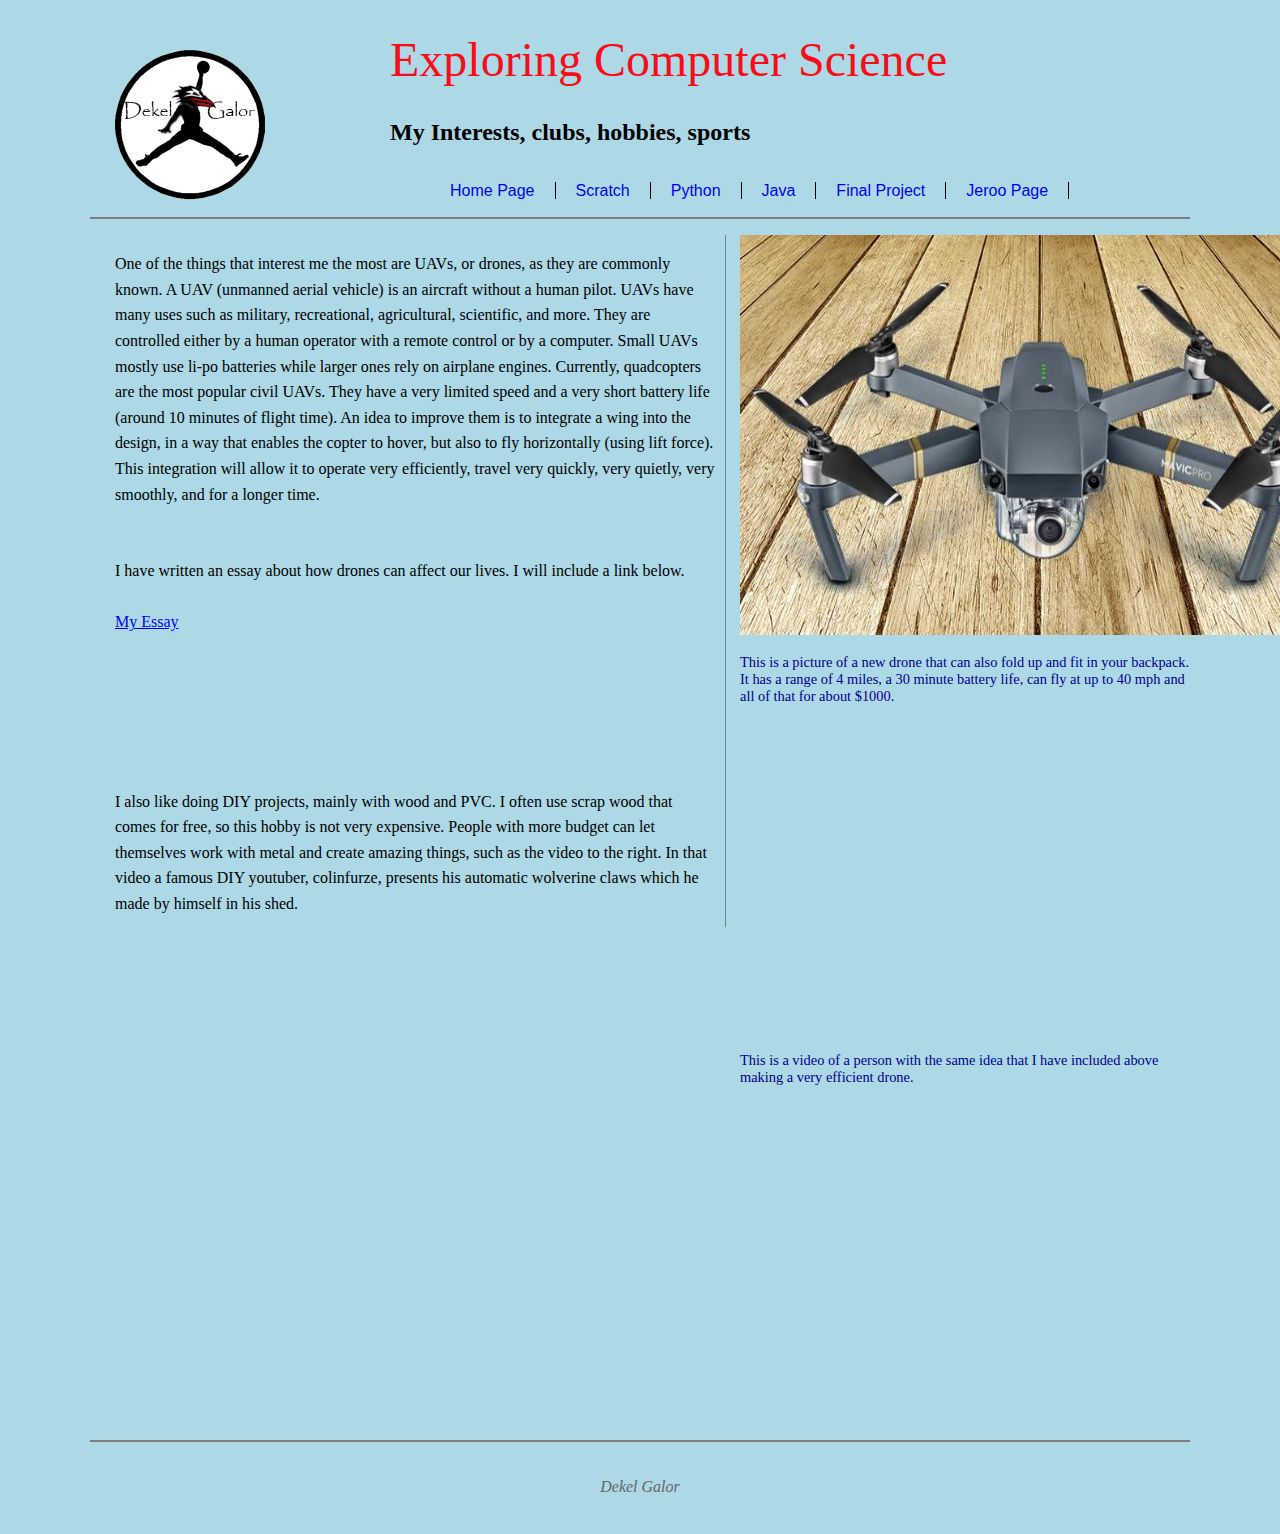
<file: index.html>
<!doctype html>

<html>

<head>
	<meta charset="UTF-8">
	<title>Dekel Galor</title>
	<link href="main.css" rel="stylesheet" type="text/css">
	
</head>

<body>

<!-- Page Content Wrapper -->
<div id="wrapper">

	<!-- Page Header - Logo, Title, Links -->
	<header id="mainHeader">
	
		<h1>Exploring Computer Science</h1>
		<h2>My Interests, clubs, hobbies, sports</h2>
		<!-- site Navigation links -->
		<div id="mainNav">
			<ul id="pages">
				<li> 
					<a href="index.html">Home Page</a>	
				</li>
				<li> 
					<a href="scratch.html">Scratch</a>	
				</li>
				<li> 
					<a href="python.html">Python</a>	
				</li>
				<li> 
					<a href="java.html">Java</a>	
				</li>
				<li> 
					<a href="final.html">Final Project</a>	
				</li>
				<li> 
					<a href="jeroo.html">Jeroo Page</a>	
				</li>
			</ul>
		</div><!-- end Navigation links -->

	</header><!-- end header -->
	
	<!-- Section Content - Project and Assignments -->
	<section id="content">
		<p>
		 One of the things that interest me the most are UAVs, or drones, as they are commonly known.
		 A UAV (unmanned aerial vehicle) is an aircraft without a human pilot. UAVs have many uses such as military,
		 recreational, agricultural, scientific, and more. They are controlled either by a human operator with a remote
		 control or by a computer. Small UAVs mostly use li-po batteries while larger ones rely on airplane engines.
		Currently, quadcopters are the most popular civil UAVs. They have a very limited speed and a very short battery life
		(around 10 minutes of flight time). An idea to improve them is to integrate a wing into the design, in a way that enables
		the copter to hover, but also to fly horizontally (using lift force). This integration will allow it to operate very efficiently,
		travel very quickly, very quietly, very smoothly, and for a longer time.
		<br>
		<br>
		<br>
		I have written an essay about how drones can affect our lives. I will include a link below.
		<br>
		<br>
		
		<a href="https://docs.google.com/a/sduhsd.net/document/d/1E7x-ashbGcBTJcYKt6Rj9s1D_GyZnEmgr6c_KJObQo4/edit?usp=sharing">My Essay</a>	
		
		<br>
		<br>
		<br>
		<br>
		<br>
		<br>
		<br>
		I also like doing DIY projects, mainly with wood and PVC. I often use scrap wood that comes for free, so this hobby is not very expensive.
		People with more budget can let themselves work with metal and create amazing things, such as the video to the right.
		In that video a famous DIY youtuber, colinfurze, presents his automatic wolverine claws which he made by himself in his shed.

		</p>
	</section><!-- end Conent -->
	
	<!-- Aside Content - Hobbies & Interests -->
	<aside id="hobbies">
		<img src="images/mav.png" width="600" height="400">
		<p>This is a picture of a new drone that can also fold up and fit in your backpack. It has a range of 4 miles, a 30 minute battery life, can fly at up to 40 mph and all of that for about $1000.
		<p><iframe width="560" height="315" src="https://www.youtube.com/embed/sdcGek-NoFQ?autoplay=0" frameborder="0" allowfullscreen></iframe></p>
		
		<p>This is a video of a person with the same idea that I have included above making a very efficient drone.<iframe width="560" height="315" src="https://www.youtube.com/embed/rInUxB8t3Yg?list=PLI_QQsqpLtwBMxRocsX6ZSSMpGJDTiSAk?autoplay=0" frameborder="0" allowfullscreen></iframe></p>
	</aside><!-- end Hobbies -->
	
	<!-- Footer Content -->
	<footer id="pageFooter">
		<p>Dekel Galor</p>
	</footer><!-- end Footer -->

</div><!-- end Wrapper -->


</body>

</html>
</file>
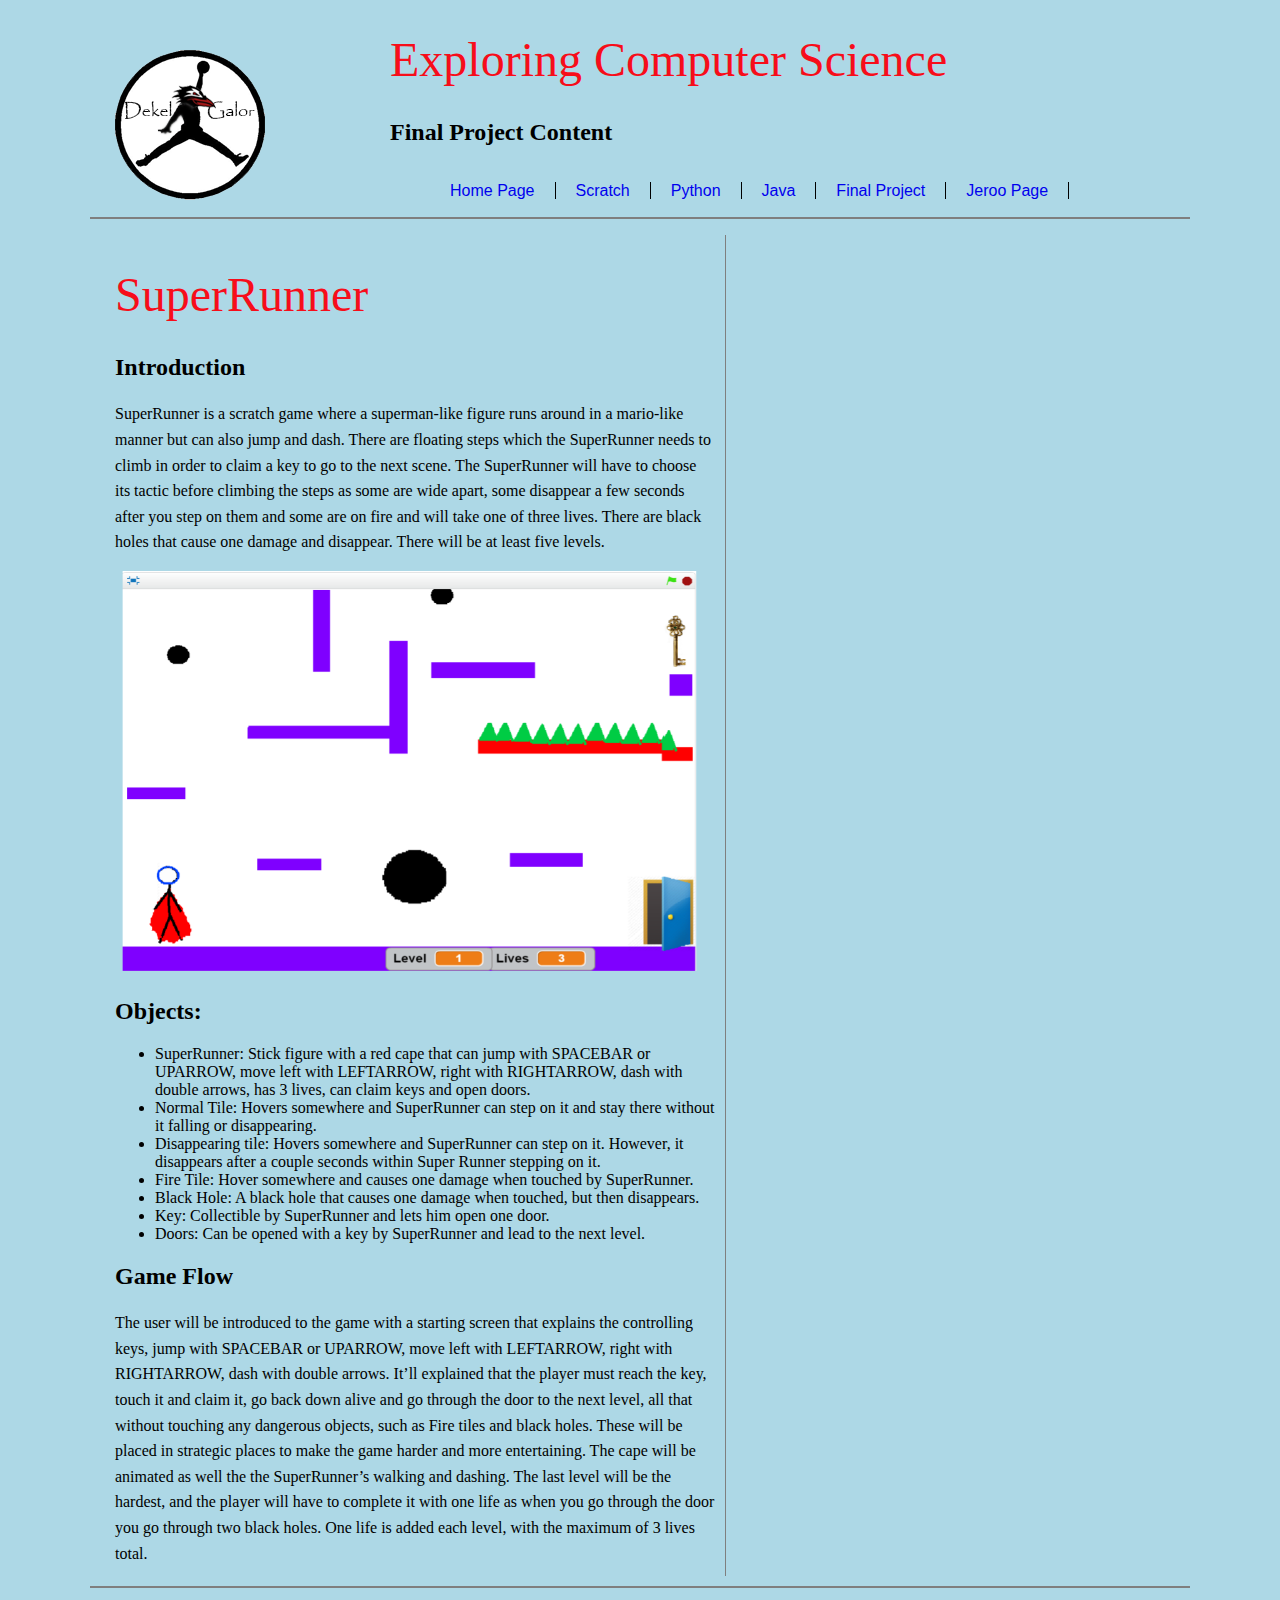
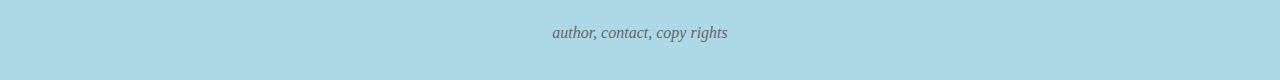
<file: final.html>
<!doctype html>

<html>

<head>
	<meta charset="UTF-8">
	<title>Final Project</title>
	<link href="main.css" rel="stylesheet" type="text/css">
	
</head>

<body>

<!-- Page Content Wrapper -->
<div id="wrapper">

	<!-- Page Header - Logo, Title, Links -->
	<header id="mainHeader">
	
		<h1>Exploring Computer Science</h1>
		<h2>Final Project Content</h2>
		<!-- site Navigation links -->
		<div id="mainNav">
			<ul id="pages">
				<li> 
					<a href="index.html">Home Page</a>	
				</li>
				<li> 
					<a href="scratch.html">Scratch</a>	
				</li>
				<li> 
					<a href="python.html">Python</a>	
				</li>
				<li> 
					<a href="java.html">Java</a>	
				</li>
				<li> 
					<a href="final.html">Final Project</a>	
				</li>
				<li> 
					<a href="jeroo.html">Jeroo Page</a>	
				</li>
			</ul>
		</div><!-- end Navigation links -->

	</header><!-- end header -->
	
	<!-- Section Content - Project and Assignments -->
	<section id="content">
		<h1>SuperRunner</h1>
		<h2>Introduction</h2>
		<p>SuperRunner is a scratch game where a superman-like figure runs around in a

mario-like manner but can also jump and dash. There are floating steps which the

SuperRunner needs to climb in order to claim a key to go to the next scene. The

SuperRunner will have to choose its tactic before climbing the steps as some are wide

apart, some disappear a few seconds after you step on them and some are on fire and

will take one of three lives. There are black holes that cause one damage and

disappear. There will be at least five levels. </p>
		<p>
			<img src="images/final.png" width="600" height="400">
		</p>
		<h2>Objects:</h2>
		<ul>
			<li>SuperRunner: Stick figure with a red cape that can jump with SPACEBAR or

UPARROW, move left with LEFTARROW, right with RIGHTARROW, dash with double

arrows, has 3 lives, can claim keys and open doors.</li>
			<li>Normal Tile: Hovers somewhere and SuperRunner can step on it and stay there without

it falling or disappearing.</li>
			<li>Disappearing tile: Hovers somewhere and SuperRunner can step on it. However, it

disappears after a couple seconds within Super Runner stepping on it.</li>
			<li>Fire Tile: Hover somewhere and causes one damage when touched by SuperRunner.</li>
			<li>Black Hole: A black hole that causes one damage when touched, but then disappears.</li>
			<li>Key: Collectible by SuperRunner and lets him open one door.</li>
			<li>Doors: Can be opened with a key by SuperRunner and lead to the next level.</li>
		</ul>
		<h2>Game Flow</h2>
		
		<p>The user will be introduced to the game with a starting screen that explains the

controlling keys, jump with SPACEBAR or UPARROW, move left with LEFTARROW,

right with RIGHTARROW, dash with double arrows. It’ll explained that the player must

reach the key, touch it and claim it, go back down alive and go through the door to the

next level, all that without touching any dangerous objects, such as Fire tiles and black

holes. These will be placed in strategic places to make the game harder and more entertaining. The cape will be animated as well the the SuperRunner’s walking and

dashing. The last level will be the hardest, and the player will have to complete it with

one life as when you go through the door you go through two black holes. One life is

added each level, with the maximum of 3 lives total.</p>

	
    
	</section><!-- end Conent -->
	
	<!-- Aside Content - Hobbies & Interests -->
	<aside id="hobbies">
		<iframe allowtransparency="true" width="485" height="402" src="//scratch.mit.edu/projects/embed/140644887/?autostart=false" frameborder="0" allowfullscreen></iframe>
    
	</aside><!-- end Hobbies -->
	
	<!-- Footer Content -->
	<footer id="pageFooter">
		<p>author, contact, copy rights</p>
	</footer><!-- end Footer -->

</div><!-- end Wrapper -->


</body>

</html>
</file>
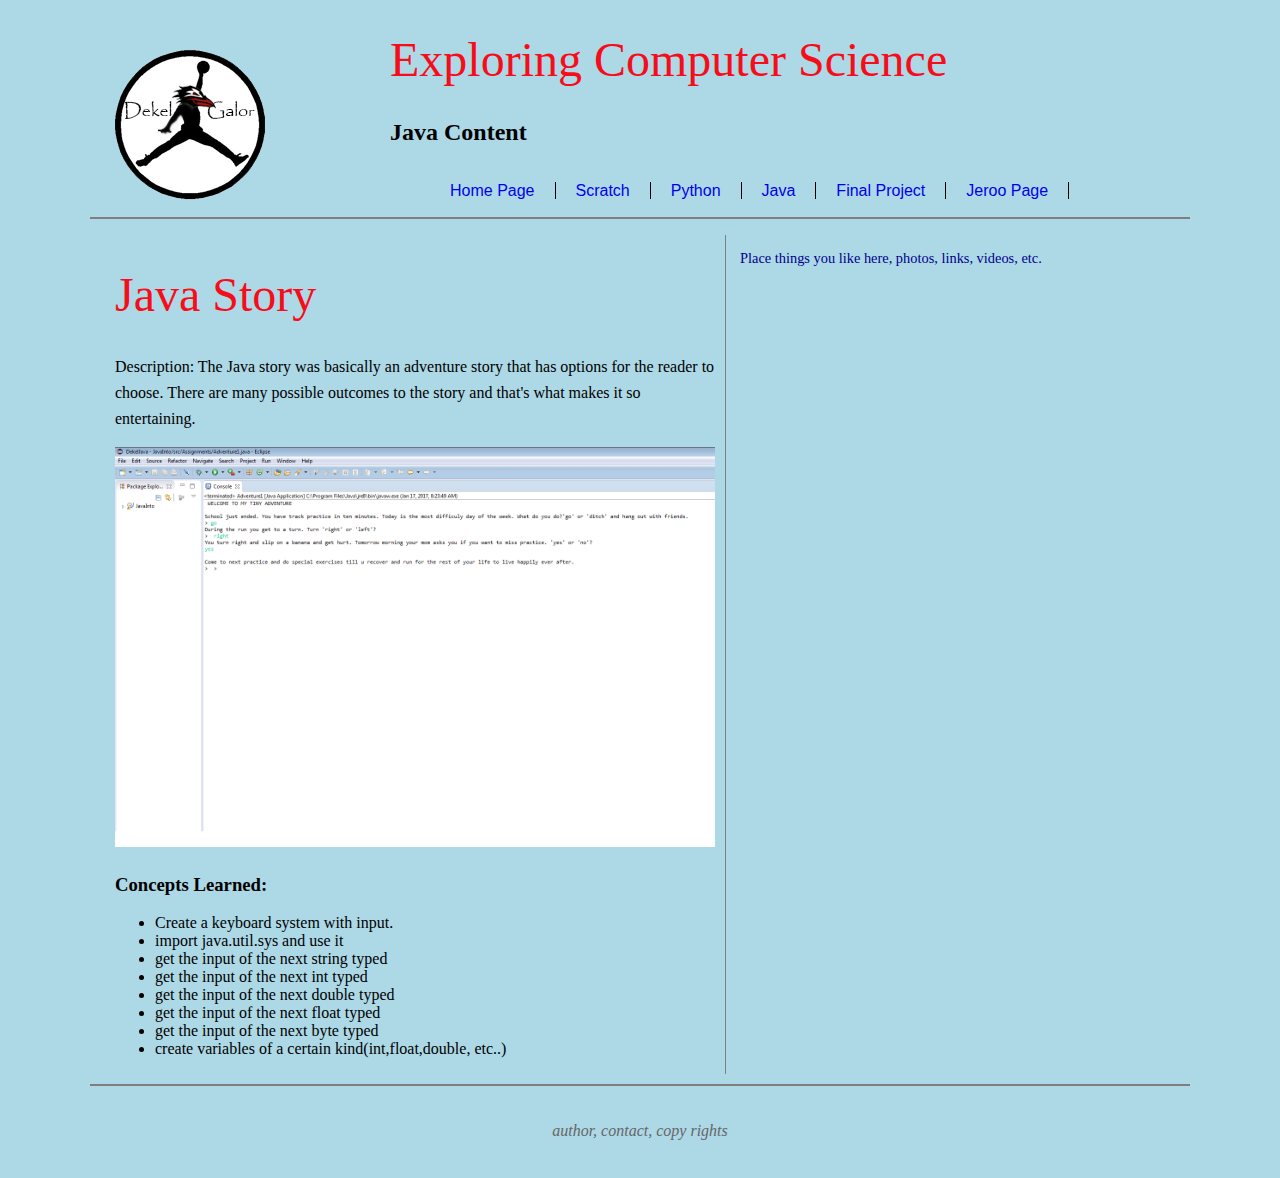
<file: java.html>
<!doctype html>

<html>

<head>
	<meta charset="UTF-8">
	<title>Java</title>
	<link href="main.css" rel="stylesheet" type="text/css">
	
</head>

<body>

<!-- Page Content Wrapper -->
<div id="wrapper">

	<!-- Page Header - Logo, Title, Links -->
	<header id="mainHeader">
	
		<h1>Exploring Computer Science</h1>
		<h2>Java Content</h2>
		<!-- site Navigation links -->
		<div id="mainNav">
			<ul id="pages">
				<li> 
					<a href="index.html">Home Page</a>	
				</li>
				<li> 
					<a href="scratch.html">Scratch</a>	
				</li>
				<li> 
					<a href="python.html">Python</a>	
				</li>
				<li> 
					<a href="java.html">Java</a>	
				</li>
				<li> 
					<a href="final.html">Final Project</a>	
				</li>
				<li> 
					<a href="jeroo.html">Jeroo Page</a>	
				</li>
			</ul>
		</div><!-- end Navigation links -->

	</header><!-- end header -->
	
	<!-- Section Content - Project and Assignments -->
	<section id="content">
	<h1>Java Story</h1>
		<p>Description: The Java story was basically an adventure story that has options for the reader to choose. There are many possible outcomes to the story and that's what makes it so entertaining. </p>
		<p>
			<img src="images/story.png" width="600" height="400">
		</p>
		<h3>Concepts Learned:</h3>
		<ul>
			<li>Create a keyboard system with input.</li>
			<li>import java.util.sys and use it</li>
			<li>get the input of the next string typed</li>
			<li>get the input of the next int typed</li>
			<li>get the input of the next double typed</li>
			<li>get the input of the next float typed</li>
			<li>get the input of the next byte typed</li>
			<li>create variables of a certain kind(int,float,double, etc..)</li>
		</ul>
		<!-- 
		<h2>Math Tricks Lab</h2>
		<h3>Description</h3>
		<p>
			Write a program that takes user input for a math trick and prints the answer.
		</p>
		<h3>Concepts Learned:</h3>
		<ul>
			<li>Import a file from another file.</li>
			<li>Take a string such as “6” and convert it to an integer using the built-in int() function.</li>
			<li>Do math calculation in python using (*, %, +, -, /)</li>
		</ul>
		<h2>Moving Lab</h2>
		<h3>Description</h3>
		<p>
			Write a class that creates an object and moves it around the screen.
		</p>
		<h3>Concepts Learned:</h3>
		<ul>
			<li>Use pygame by first importing it at the top</li>
			<li>Create background and fill the screen with white.</li>
			<li>Draw to the screen using the draw method which uses window.blit().</li>
			<li>Initialize pygame before code.</li>
			<li>Create objects from an imported class.</li>
		</ul>
		<h1>Unit 2 - If Statements</h1>
		<p>Description: Unit 2 was about what are if statements and how to use them in prgrams such as in pygame games. This information enabled us to create more complex games with bollean variables.</p>
		<p>
			<img src="images/py2.png"/ width="600" height="400">
		</p>
		<h2>Don’t Walk Off Lab</h2>
		<h3>Description</h3>
		<p>
			Write a program that will prevent your person from walking off the screen.
		</p>
		<h3>Concepts Learned:</h3>
		<ul>
			<li>Use an if statement inside a block of code that directs character movement to prevent it from moving while off screen.</li>
			<li>Use x and y in pygame.</li>
			<li>Use user input in pygame (keys).</li>
		</ul>
		<h2>Collide Lab</h2>
		<h3>Description</h3>
		<p>
			Write a program that will prevent your person from walking through another object.
		</p>
		<h3>Concepts Learned:</h3>
		<ul>
			<li>Use get_rect() to get a rectangle around objects for collision detection.</li>
			<li>Check if two rectangles are touching to see if objects are colliding</li>
			<li>Create a rectangle using get_rect()+length or width of image.</li>
		</ul>
		<h2>Running Man Lab</h2>
		<h3>Description</h3>
		<p>
			Write a program that will allow hopper to jump a certain height before back coming down to the ground.
		</p>
		<h3>Concepts Learned:</h3>
		<ul>
			<li>Realistically animate a character so a fake “gravity” applies.</li>
			<li>Use a count variable to tell the character when to stop jumping.</li>
			<li>Collision sensing with the wall.</li>
		</ul>
		<h1>Unit 3 - Loops</h1>
		<p>Description: Unit 3 talked about all kinds of loops, such as for and while loops. This enables us to process great amounts of data with a small amount of code.</p>
		<p>
			<img src="images/py3.png"/ width="600" height="400">
		</p>
		<h2>Timer Lab</h2>
		<h3>Description</h3>
		<p>
			Write a program that counts down seconds until it reaches 0.
		</p>
		<!-- <h3>Concepts Learned:</h3>
		<ul>
			<li>Use an if statement inside a block of code that directs character movement to prevent it from moving while off screen.</li>
			<li>Use x and y in pygame.</li>
			<li>Use user input in pygame (keys).</li>
		</ul> --><!-- 
		<h2>Caeser Cipher</h2>
		<h3>Description</h3>
		<p>
			Write a program that will build a cipher method that received 2 parameters.\n The first parameter is a String parameter. The second parameter will state how far\n to shift the alphabet that will be used to encode the String parameter.\n The String parameter is encoded using the Caesar Cipher algorithm based on the shifted alphabet String.
		</p>
		<!-- <h3>Concepts Learned:</h3>
		<ul>
			<li>Use get_rect() to get a rectangle around objects for collision detection.</li>
			<li>Check if two rectangles are touching to see if objects are colliding</li>
			<li>Create a rectangle using get_rect()+length or width of image.</li>
		</ul> --><!-- 
		<h2>Squares and Circles Lab</h2>
		<h3>Description</h3>
		<p>
			Write a program that draws shrinking squares and circles.
		</p>
		<!-- <h3>Concepts Learned:</h3>
		<ul>
			<li>Realistically animate a character so a fake “gravity” applies.</li>
			<li>Use a count variable to tell the character when to stop jumping.</li>
			<li>Collision sensing with the wall.</li>
		</ul> --><!-- 
		<h2>Tiles Lab</h2>
		<h3>Description</h3>
		<p>
			Write a program that uses a grass tile to draw the ground and adds rocks at random points.
		</p>
		<h1>Unit 4 - Lists</h1>
		<p>Description: This unit was about creating, accessing and using lists. This enables us to create multiple objects that are controlled simultaniously as well as different costumes for each object.
		<p>
			<img src="images/py4.png"/ width="600" height="400">
		</p>
		<h2>Costume Change Lab</h2>
		<h3>Description</h3>
		<p>
			Write a program that changes person’s image based on the direction it is moving.
		</p>
		<!-- <h3>Concepts Learned:</h3>
		<ul>
			<li>Use an if statement inside a block of code that directs character movement to prevent it from moving while off screen.</li>
			<li>Use x and y in pygame.</li>
			<li>Use user input in pygame (keys).</li>
		</ul> --><!-- 
		<h2>Changing Ground Lab</h2>
		<h3>Description</h3>
		<p>
			Write a program that uses different ground tiles to draw the ground.
		</p>
		<!-- <h3>Concepts Learned:</h3>
		<ul>
			<li>Use get_rect() to get a rectangle around objects for collision detection.</li>
			<li>Check if two rectangles are touching to see if objects are colliding</li>
			<li>Create a rectangle using get_rect()+length or width of image.</li>
		</ul> --><!-- 
		<h2>Dodging Enemies Lab</h2>
		<h3>Description</h3>
		<p>
			Write a program that uses lists to keep track of enemies on the screen.
		</p>
		<!-- <h3>Concepts Learned:</h3>
		<ul>
			<li>Realistically animate a character so a fake “gravity” applies.</li>
			<li>Use a count variable to tell the character when to stop jumping.</li>
			<li>Collision sensing with the wall.</li>
		</ul> --><!-- 
		<h1>Python Final Project</h1>
		<p>
			<img src="images/pap.png"/ width="600" height="400">
		</p>
		<p>
			<img src="images/papss.png"/ width="600" height="400">
		</p>
		<h2>Description</h2>
		<p>In the game the player is a paparazzi photographer. The paparazzi is centered on the screen, and can rotate. Celebrities then start to appear around the paparazzi. They can move around the screen. You have to rotate your camera to aim, then take a photo of the celebrities, which causes them to disappear. To take a photo you click the spacebar to shoot. There will be three levels each with a timer. If the player doesn’t finish shooting all the celebrities before the timer goes off the game’s over. If the player scores more than required bonus points are added.</p>
		<h2>Characers</h2>
		<ul>
			<li>Player - Paparazzi - can rotate clockwise by pressing right arrow and counterclockwise by pressing left. Shoots camera rounds when spacebar is pressed.</li>
			<li>Ammo - Camera bullet - Is shot by the PyParazzi when spacebar is pressed. Eliminates enemies in contact.</li>
			<li>Enemies - Celebrities - move around the screen by themselves and appear randomly in different places. Are deleted when shot by paparazzi.</li>
		</ul>
		<h2>Game Flow</h2>
		<p>The user can use the spacebar to shoot and the right and left arrows to rotate. The celebrities appear in random places with a random picture and move about the screen randomly. Each level has a timer that indicates the time left to eliminate a certain number of celebrities.. The levels get harder and harder. Your score is kept for the whole game. You can get bonus points each level if scored more than required. The score and timer variables are visible.</p>
	-->
	</section><!-- end Conent -->
	
	<!-- Aside Content - Hobbies & Interests -->
	<aside id="hobbies">
		<p>Place things you like here, photos, links, videos, etc.</p>
	</aside><!-- end Hobbies -->
	
	<!-- Footer Content -->
	<footer id="pageFooter">
		<p>author, contact, copy rights</p>
	</footer><!-- end Footer -->

</div><!-- end Wrapper -->


</body>

</html>
</file>
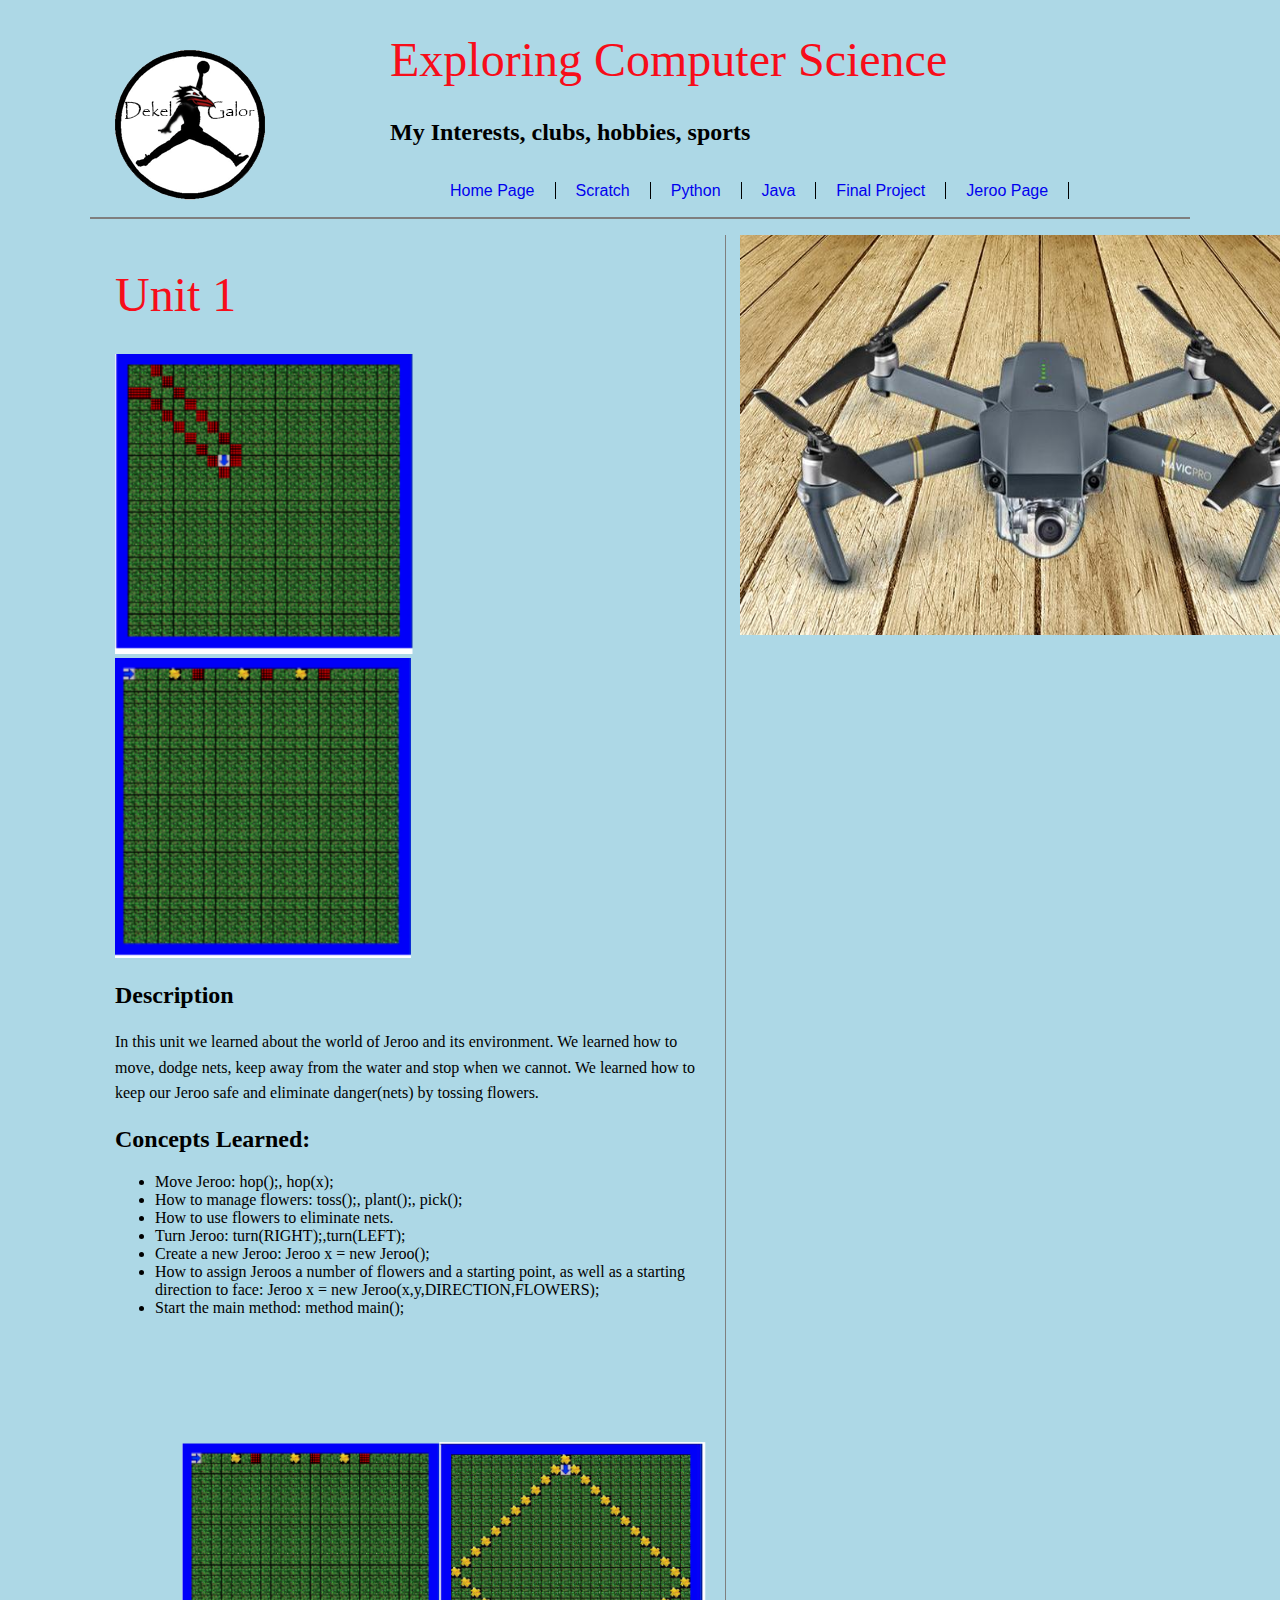
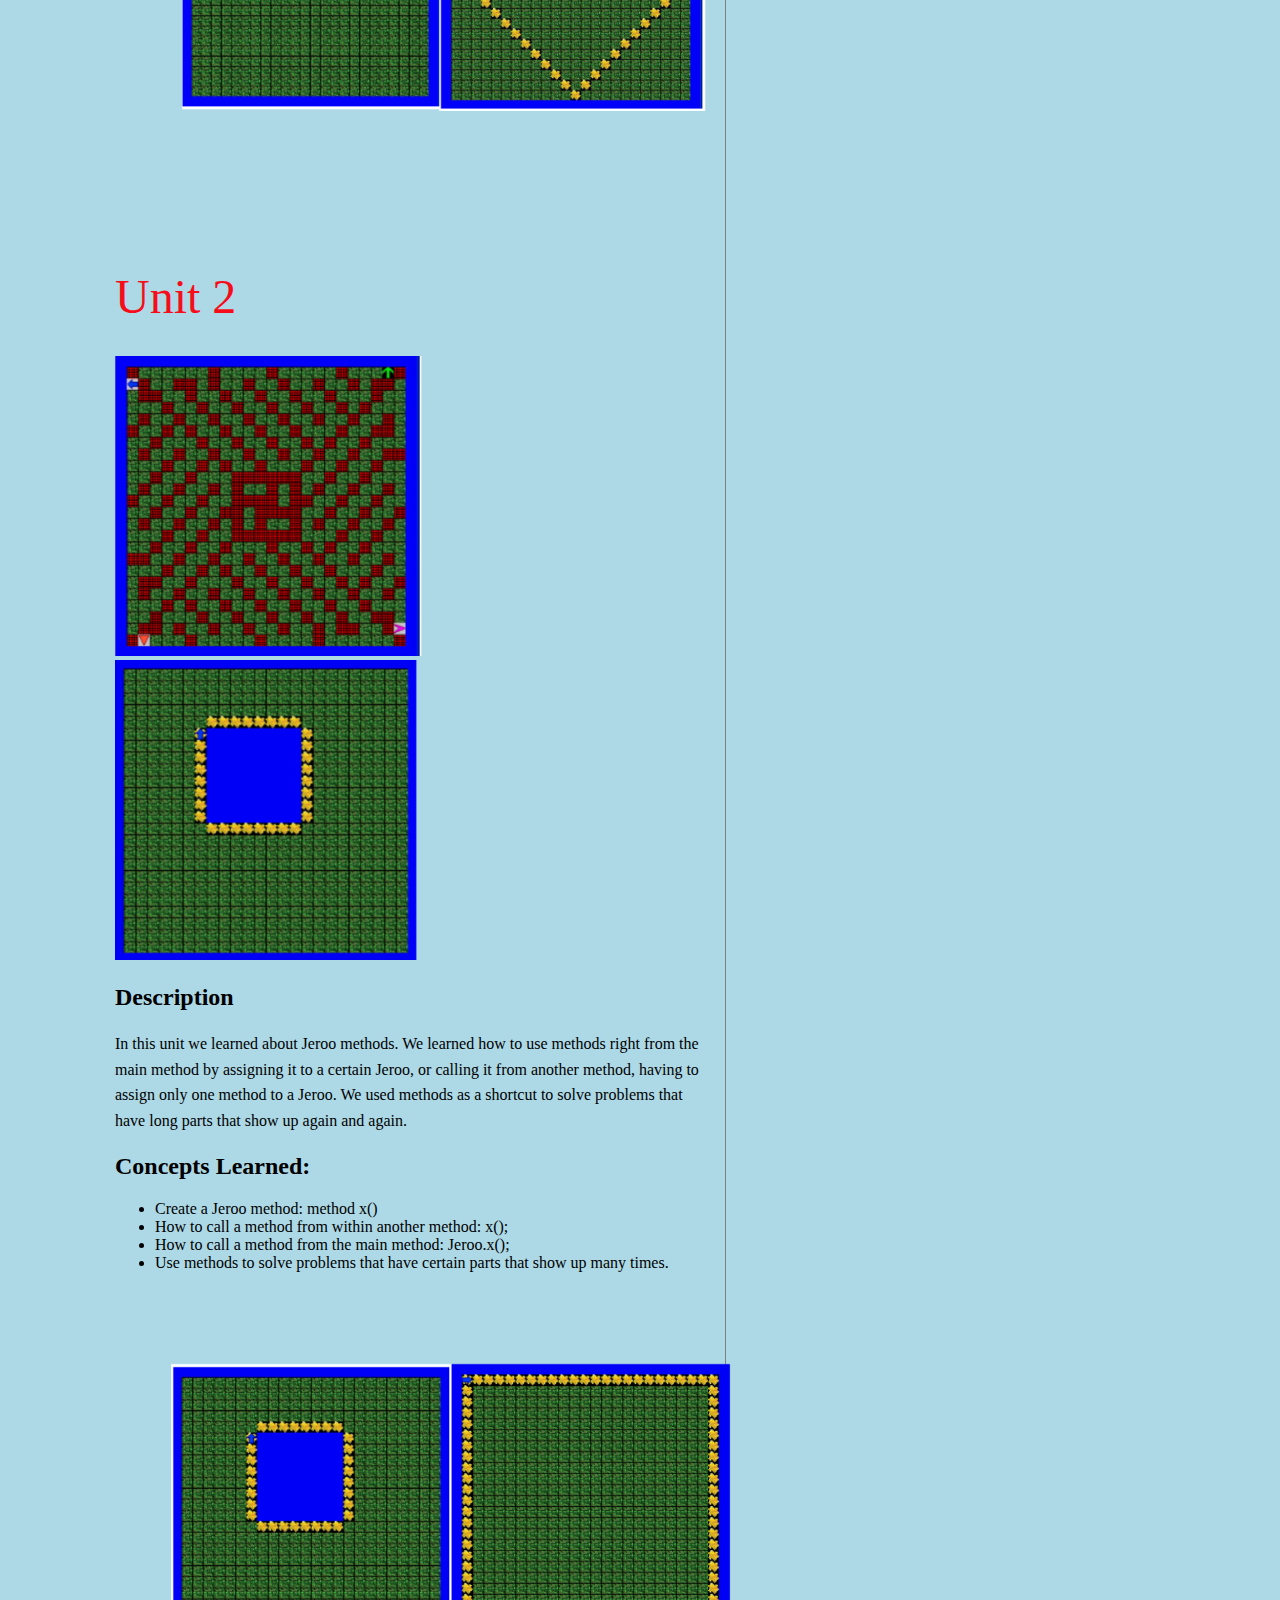
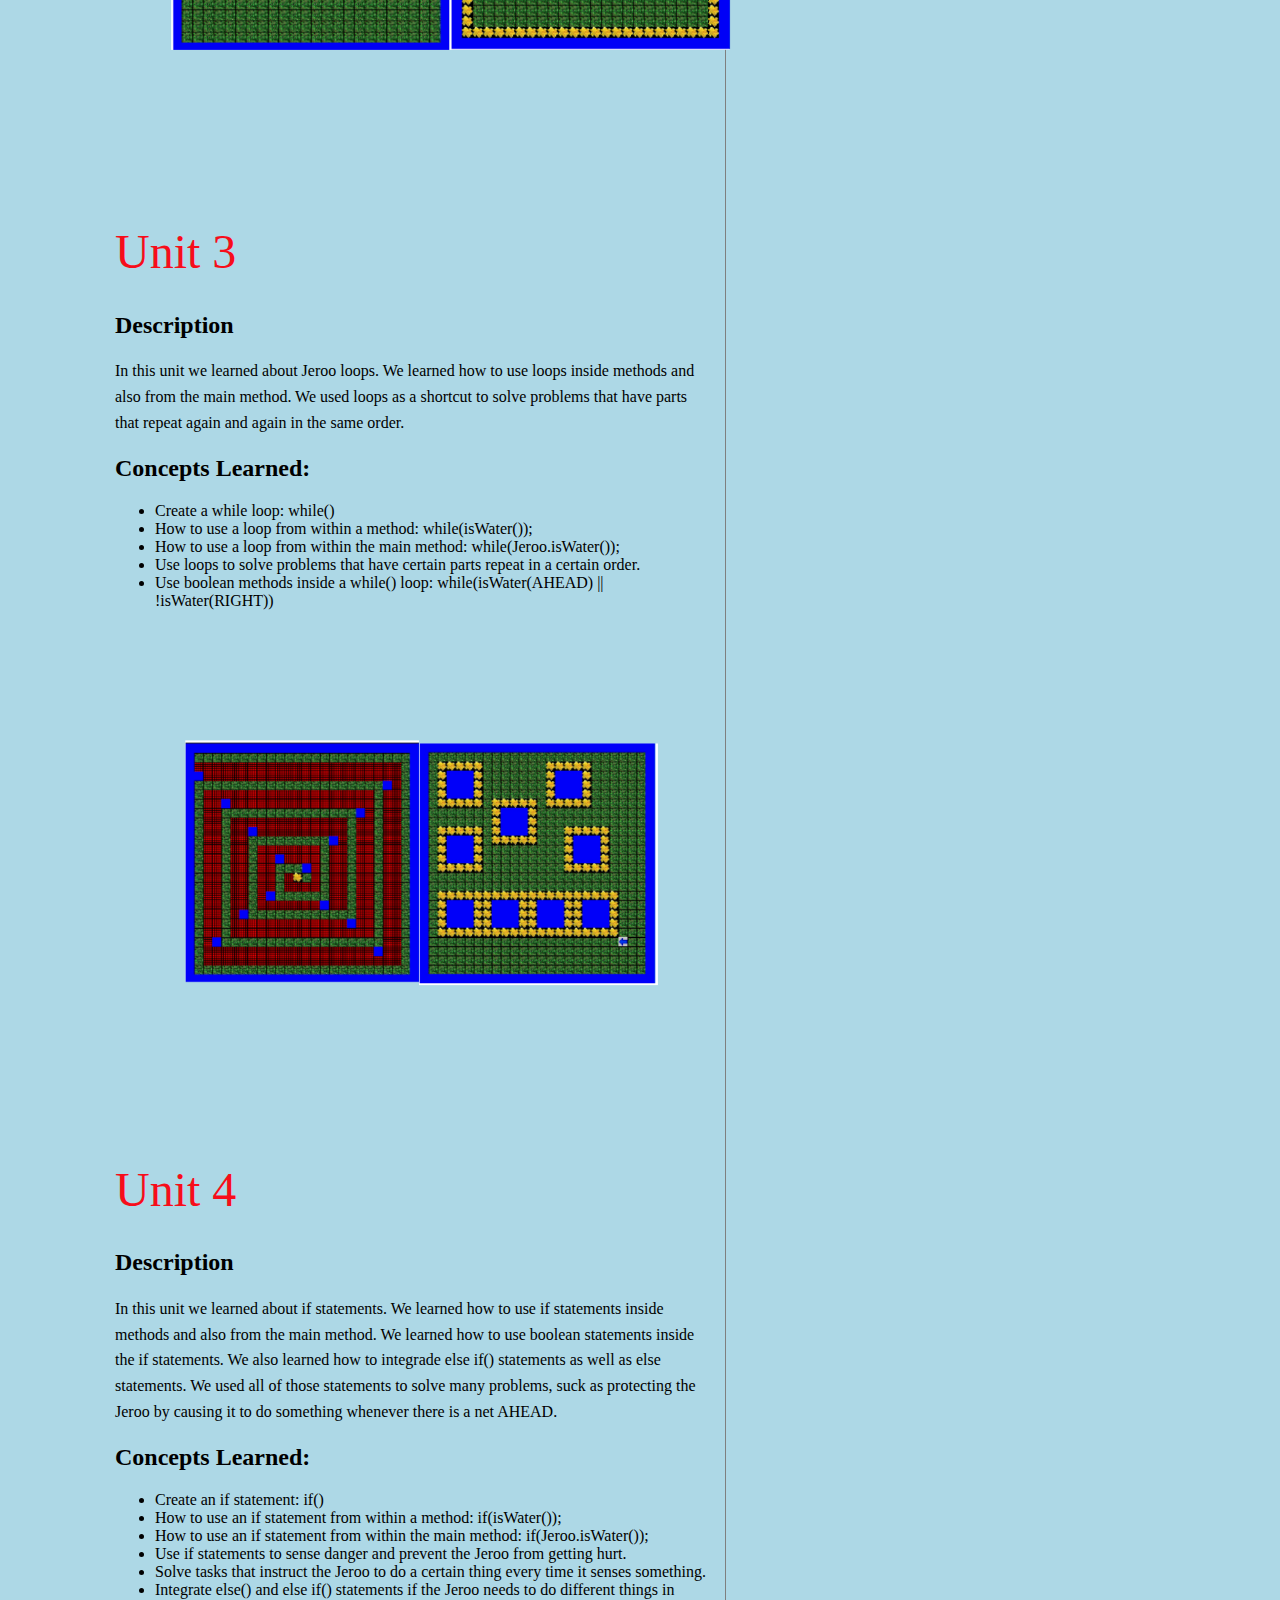
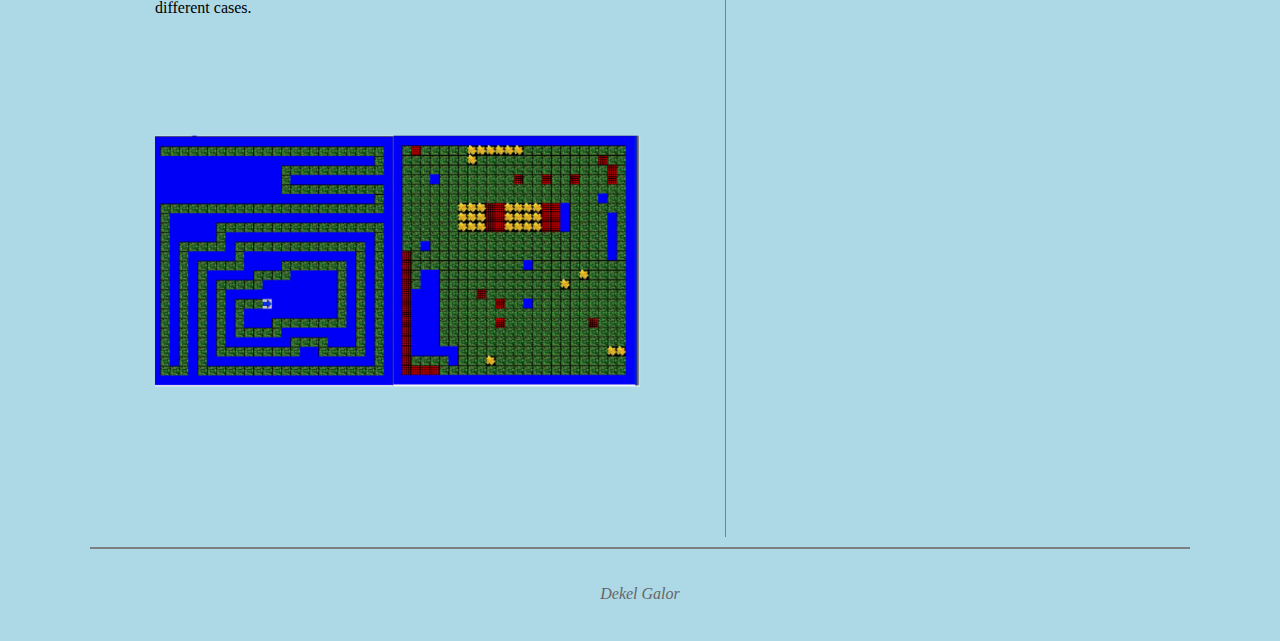
<file: jeroo.html>
<!doctype html>

<html>

<head>
	<meta charset="UTF-8">
	<title>Jeroo</title>
	<link href="main.css" rel="stylesheet" type="text/css">
	
</head>

<body>

<!-- Page Content Wrapper -->
<div id="wrapper">

	<!-- Page Header - Logo, Title, Links -->
	<header id="mainHeader">
	
		<h1>Exploring Computer Science</h1>
		<h2>My Interests, clubs, hobbies, sports</h2>
		<!-- site Navigation links -->
		<div id="mainNav">
			<ul id="pages">
				<li> 
					<a href="index.html">Home Page</a>	
				</li>
				<li> 
					<a href="scratch.html">Scratch</a>	
				</li>
				<li> 
					<a href="python.html">Python</a>	
				</li>
				<li> 
					<a href="java.html">Java</a>	
				</li>
				<li> 
					<a href="final.html">Final Project</a>	
				</li>
				<li> 
					<a href="jeroo.html">Jeroo Page</a>	
				</li>
			</ul>
		</div><!-- end Navigation links -->

	</header><!-- end header -->
	
	<!-- Section Content - Project and Assignments -->
	<section id="content">
		<h1>Unit 1</h1>
		<img src="images/Unit1ssA.png" width="400" height="300">
		<img src="images/Unit1ssB.png" width="400" height="300">
		<h2>Description</h2>
		<p>
			In this unit we learned about the world of Jeroo and its environment. We learned how to move, dodge nets, keep away from the water and stop when we cannot. We learned how to keep our Jeroo safe and eliminate danger(nets) by tossing flowers.
		</p>
		<h2>Concepts Learned:</h2>
		<ul>
			<li>Move Jeroo: hop();, hop(x); </li>
			<li>How to manage flowers: toss();, plant();, pick();</li>
			<li>How to use flowers to eliminate nets.</li>
			<li>Turn Jeroo: turn(RIGHT);,turn(LEFT);</li>
			<li>Create a new Jeroo: Jeroo x = new Jeroo();
			<li>How to assign Jeroos a number of flowers and a starting point, as well as a starting direction to face: Jeroo x = new Jeroo(x,y,DIRECTION,FLOWERS);</li>
			<li>Start the main method: method main();</li>
		</ul>
		<img src="images/Unit1ss.png" width="650" height="500">
		<h1>Unit 2</h1>
		<img src="images/Unit2ssA.png" width="400" height="300">
		<img src="images/Unit2ssB.png" width="400" height="300">
		<h2>Description</h2>
		<p>
			In this unit we learned about Jeroo methods. We learned how to use methods right from the main method by assigning it to a certain Jeroo, or calling it from another method, having to assign only one method to a Jeroo. We used methods as a shortcut to solve problems that have long parts that show up again and again.
		</p>
		<h2>Concepts Learned:</h2>
		<ul>
			<li>Create a Jeroo method: method x()</li>
			<li>How to call a method from within another method: x();</li>
			<li>How to call a method from the main method: Jeroo.x();</li>
			<li>Use methods to solve problems that have certain parts that show up many times.</li>

		</ul>
		<img src="images/Unit2ss.png" width="650" height="500">
		<h1>Unit 3</h1>
		<h2>Description</h2>
		<p>
			In this unit we learned about Jeroo loops. We learned how to use loops inside methods and also from the main method. We used loops as a shortcut to solve problems that have parts that repeat again and again in the same order.
		</p>
		<h2>Concepts Learned:</h2>
		<ul>
			<li>Create a while loop: while()</li>
			<li>How to use a loop from within a method: while(isWater());</li>
			<li>How to use a loop from within the main method: while(Jeroo.isWater());</li>
			<li>Use loops to solve problems that have certain parts repeat in a certain order.</li>
			<li>Use boolean methods inside a while() loop: while(isWater(AHEAD) || !isWater(RIGHT))</li>
		</ul>
		<img src="images/Unit3ss.png" width="650" height="500">
		<h1>Unit 4</h1>
		<h2>Description</h2>
		<p>
			In this unit we learned about if statements. We learned how to use if statements inside methods and also from the main method. We learned how to use boolean statements inside the if statements. We also learned how to integrade else if() statements as well as else statements. We used all of those statements to solve many problems, suck as protecting the Jeroo by causing it to do something whenever there is a net AHEAD.
		</p>
		<h2>Concepts Learned:</h2>
		<ul>
			<li>Create an if statement: if()</li>
			<li>How to use an if statement from within a method: if(isWater());</li>
			<li>How to use an if statement from within the main method: if(Jeroo.isWater());</li>
			<li>Use if statements to sense danger and prevent the Jeroo from getting hurt.</li>
			<li>Solve tasks that instruct the Jeroo to do a certain thing every time it senses something.</li>
			<li>Integrate else() and else if() statements if the Jeroo needs to do different things in different cases.</li>
		</ul>
		<img src="images/Unit4ss.png" width="650" height="500">
	</section><!-- end Conent -->
	
	<!-- Aside Content - Hobbies & Interests -->
	<aside id="hobbies">
		<img src="images/mav.png" width="600" height="400">
		<p><iframe width="560" height="315" src="https://www.youtube.com/embed/sdcGek-NoFQ?autoplay=0" frameborder="0" allowfullscreen></iframe></p>
		<p><iframe width="560" height="315" src="https://www.youtube.com/embed/rInUxB8t3Yg?list=PLI_QQsqpLtwBMxRocsX6ZSSMpGJDTiSAk?autoplay=1" frameborder="0" allowfullscreen></iframe></p>
		<p><iframe width="560" height="315" src="https://www.youtube.com/embed/q3JSMbLbBjI?autoplay=0" frameborder="0" allowfullscreen></iframe></p>
	</aside><!-- end Hobbies -->
	
	<!-- Footer Content -->
	<footer id="pageFooter">
		<p>Dekel Galor</p>
	</footer><!-- end Footer -->

</div><!-- end Wrapper -->


</body>

</html>
</file>
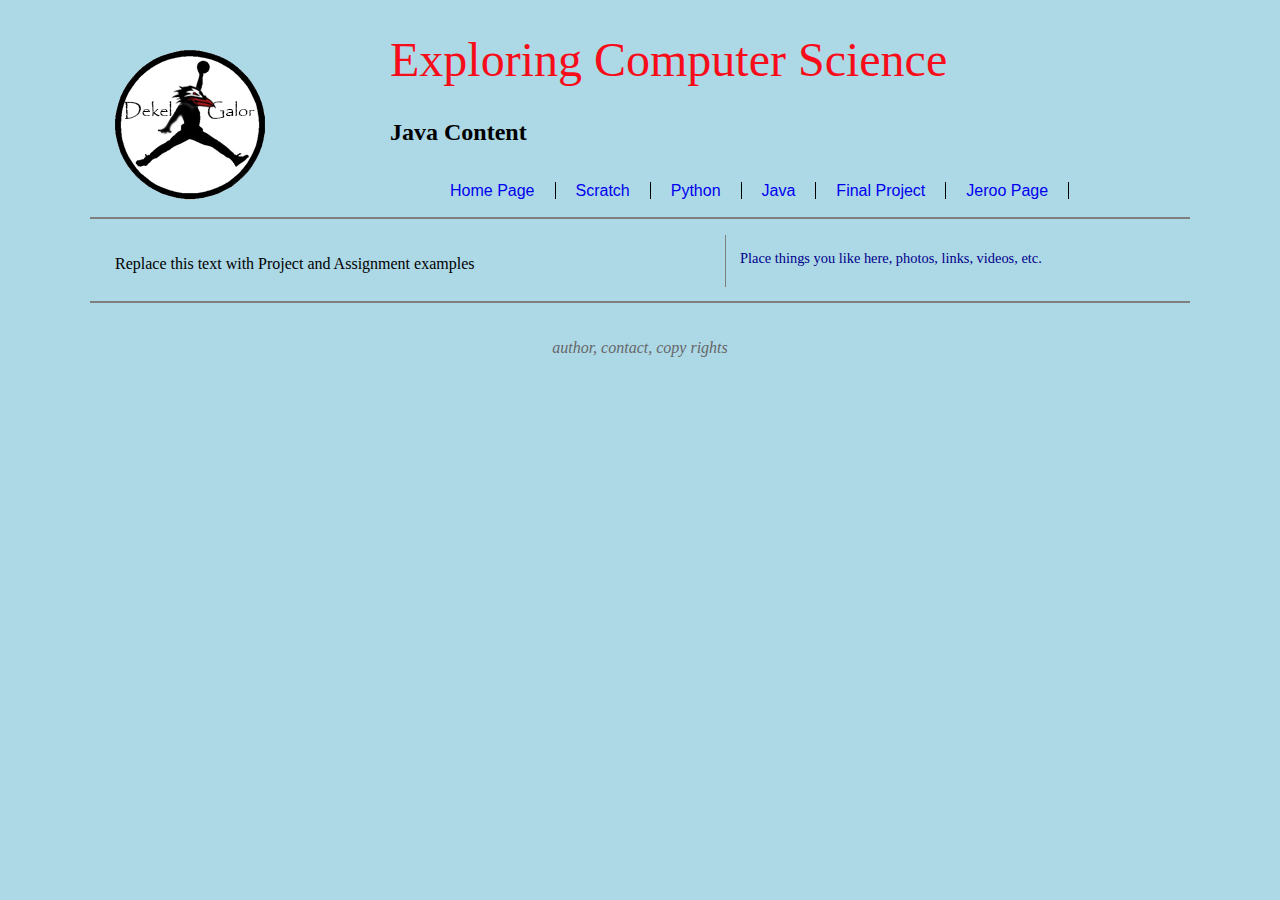
<file: lol.html>
<!doctype html>

<html>

<head>
	<meta charset="UTF-8">
	<title>Java</title>
	<link href="main.css" rel="stylesheet" type="text/css">
	
</head>

<body>

<!-- Page Content Wrapper -->
<div id="wrapper">

	<!-- Page Header - Logo, Title, Links -->
	<header id="mainHeader">
	
		<h1>Exploring Computer Science</h1>
		<h2>Java Content</h2>
		<!-- site Navigation links -->
		<div id="mainNav">
			<ul id="pages">
				<li> 
					<a href="index.html">Home Page</a>	
				</li>
				<li> 
					<a href="scratch.html">Scratch</a>	
				</li>
				<li> 
					<a href="python.html">Python</a>	
				</li>
				<li> 
					<a href="java.html">Java</a>	
				</li>
				<li> 
					<a href="final.html">Final Project</a>	
				</li>
				<li> 
					<a href="jeroo.html">Jeroo Page</a>	
				</li>
			</ul>
		</div><!-- end Navigation links -->

	</header><!-- end header -->
	
	<!-- Section Content - Project and Assignments -->
	<section id="content">
		<p>Replace this text with Project and Assignment examples</p>
	</section><!-- end Conent -->
	
	<!-- Aside Content - Hobbies & Interests -->
	<aside id="hobbies">
		<p>Place things you like here, photos, links, videos, etc.</p>
	</aside><!-- end Hobbies -->
	
	<!-- Footer Content -->
	<footer id="pageFooter">
		<p>author, contact, copy rights</p>
	</footer><!-- end Footer -->

</div><!-- end Wrapper -->


</body>

</html>
</file>
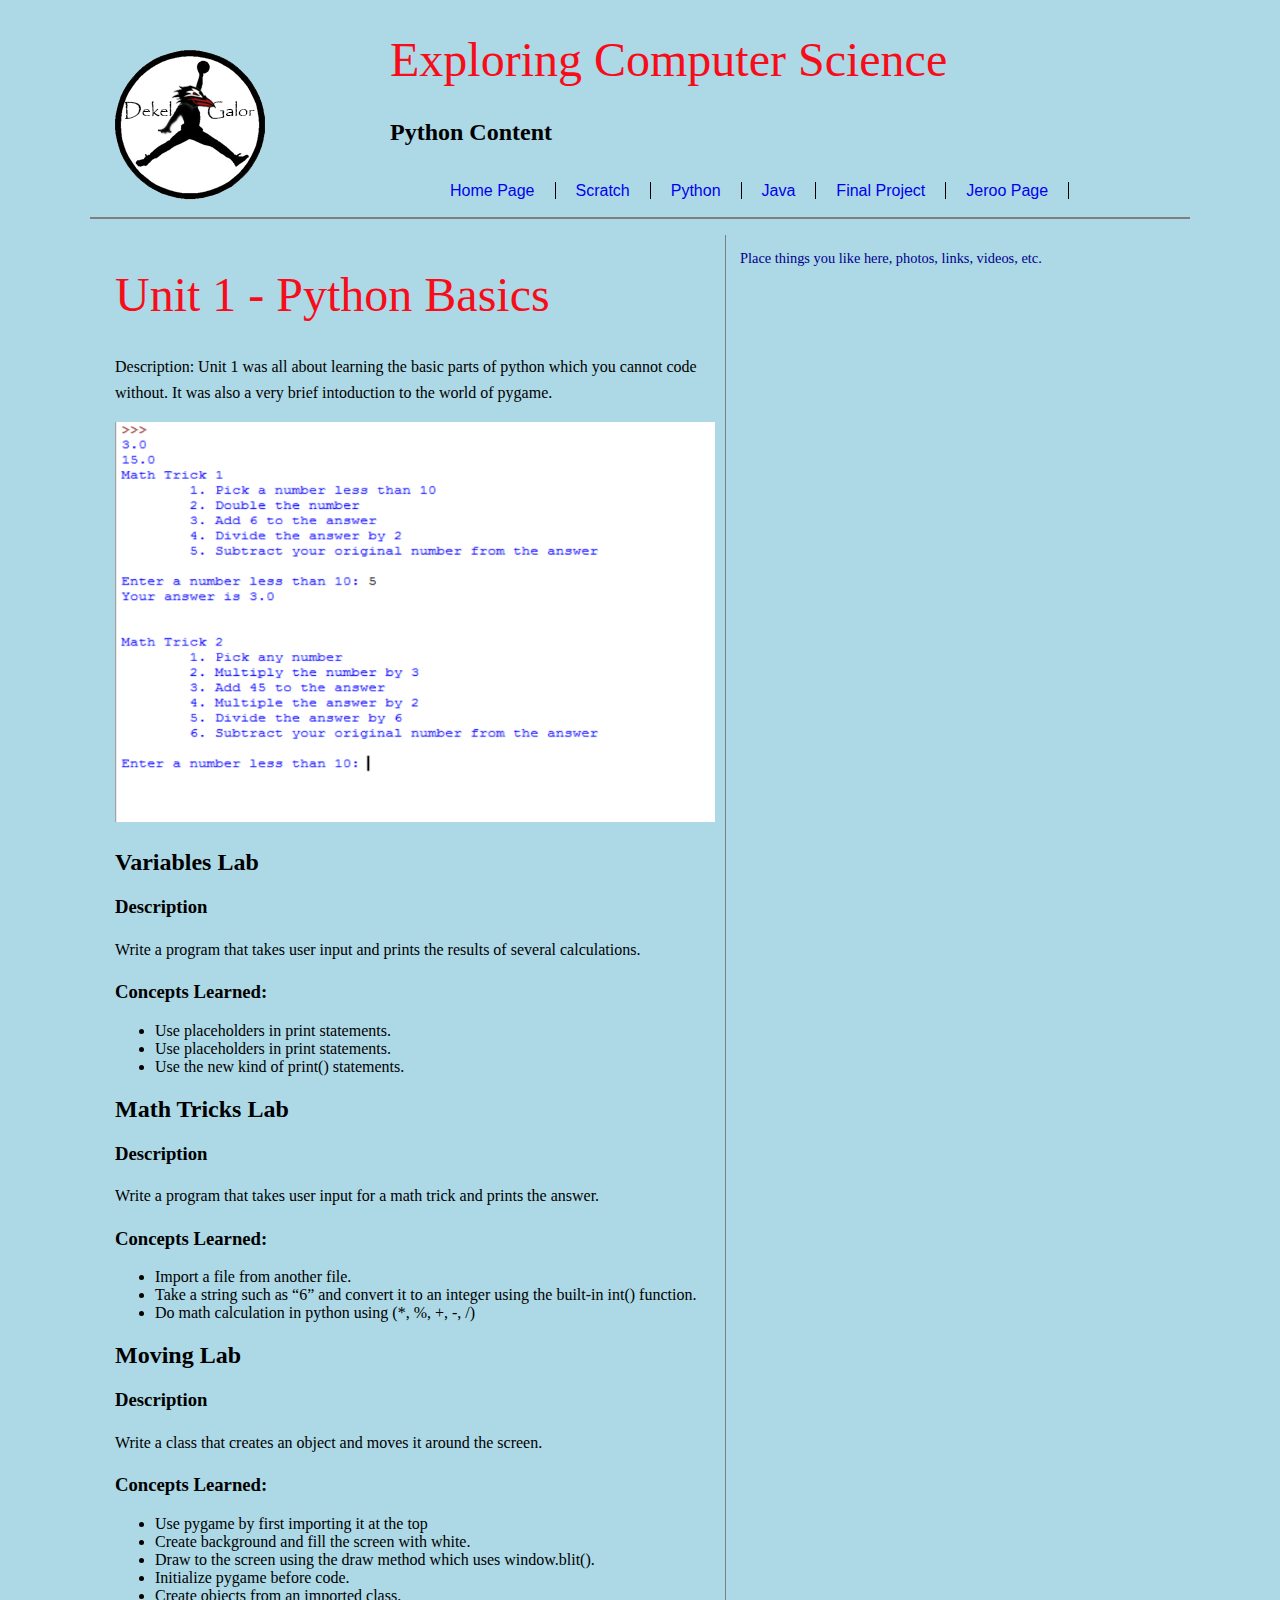
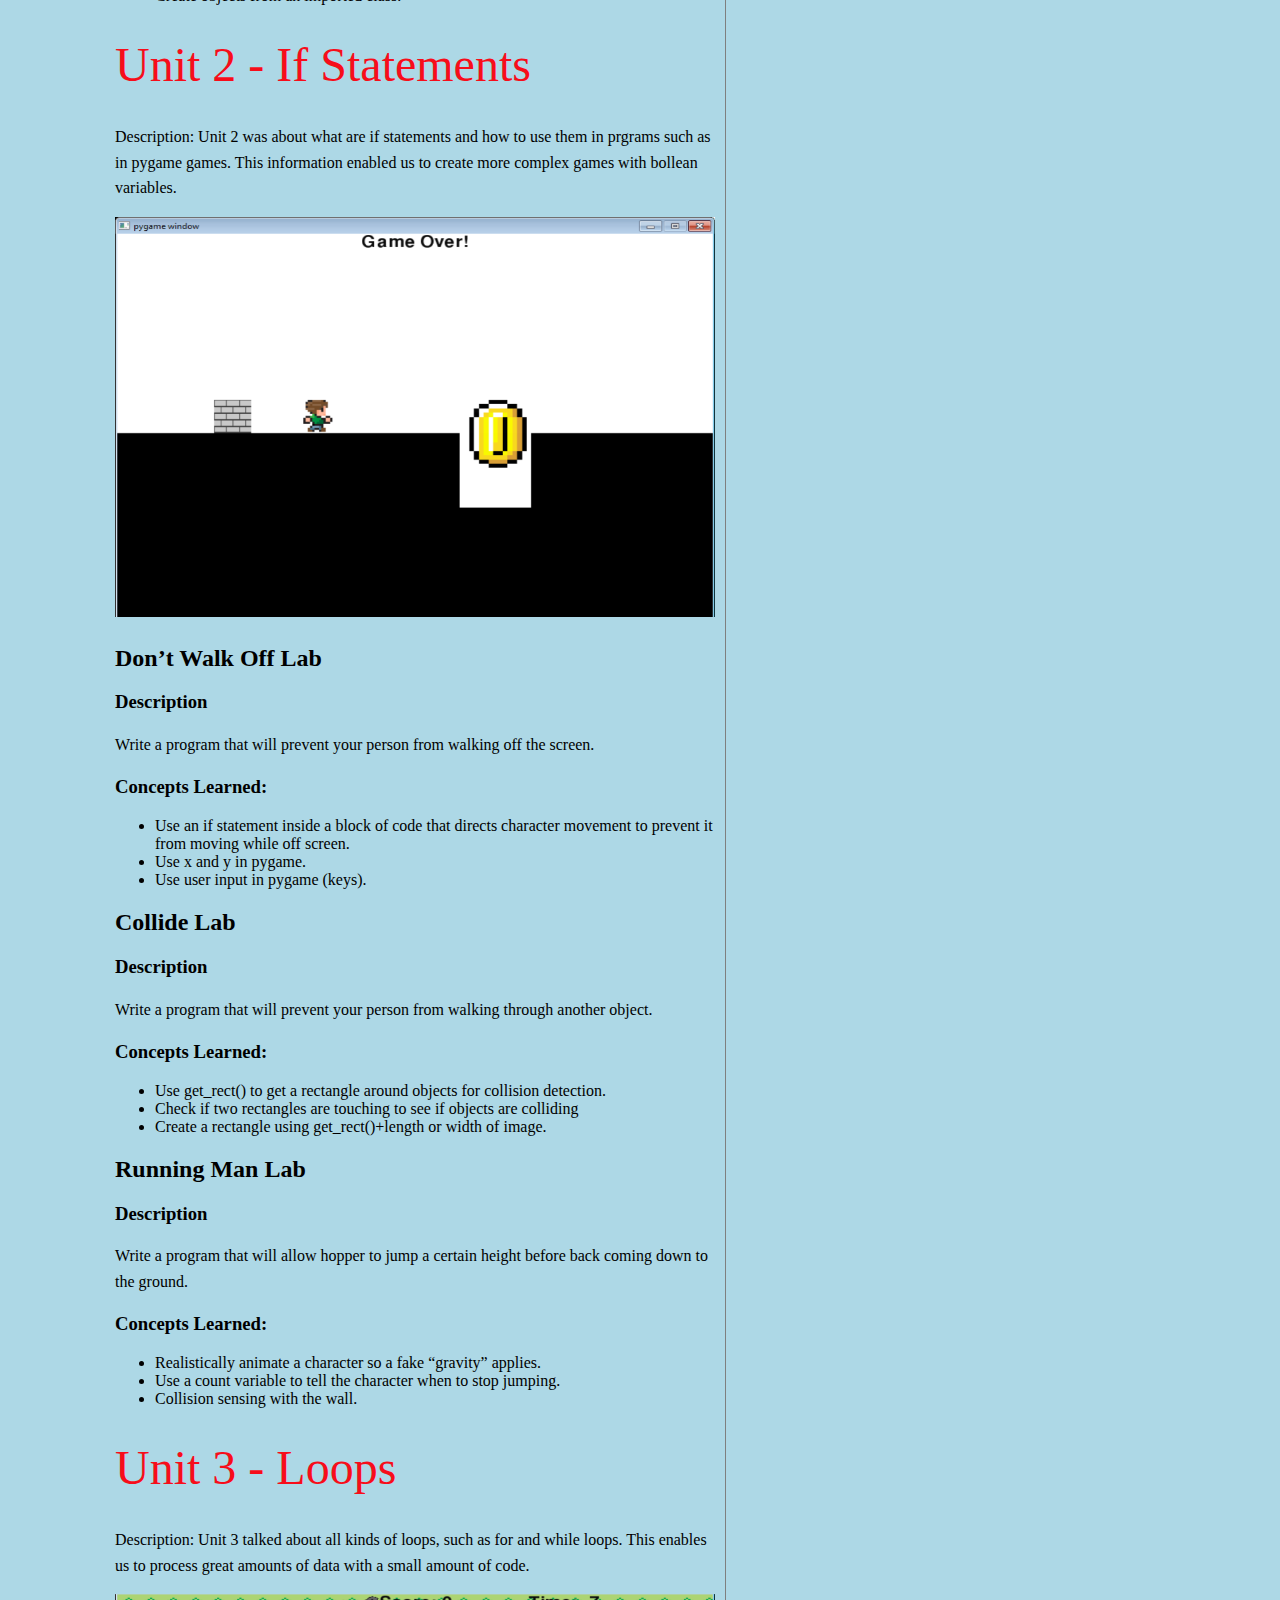
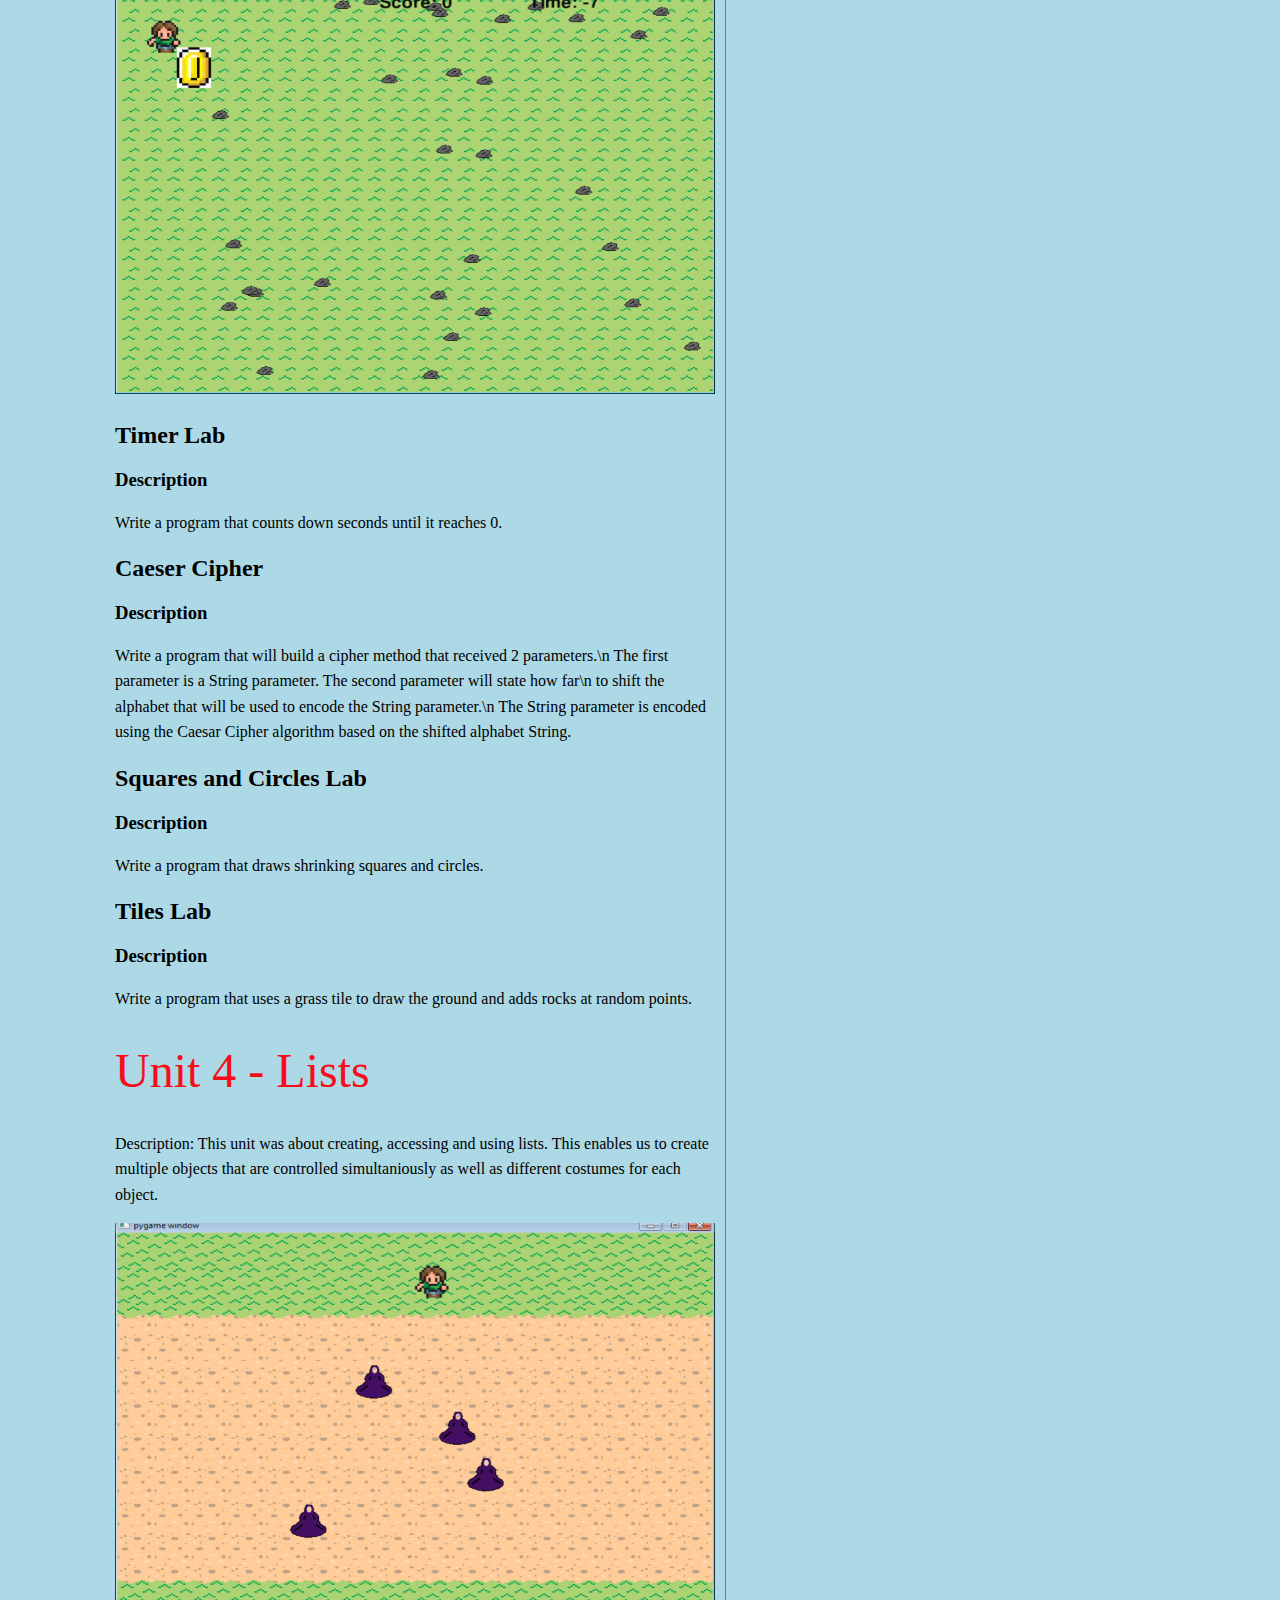
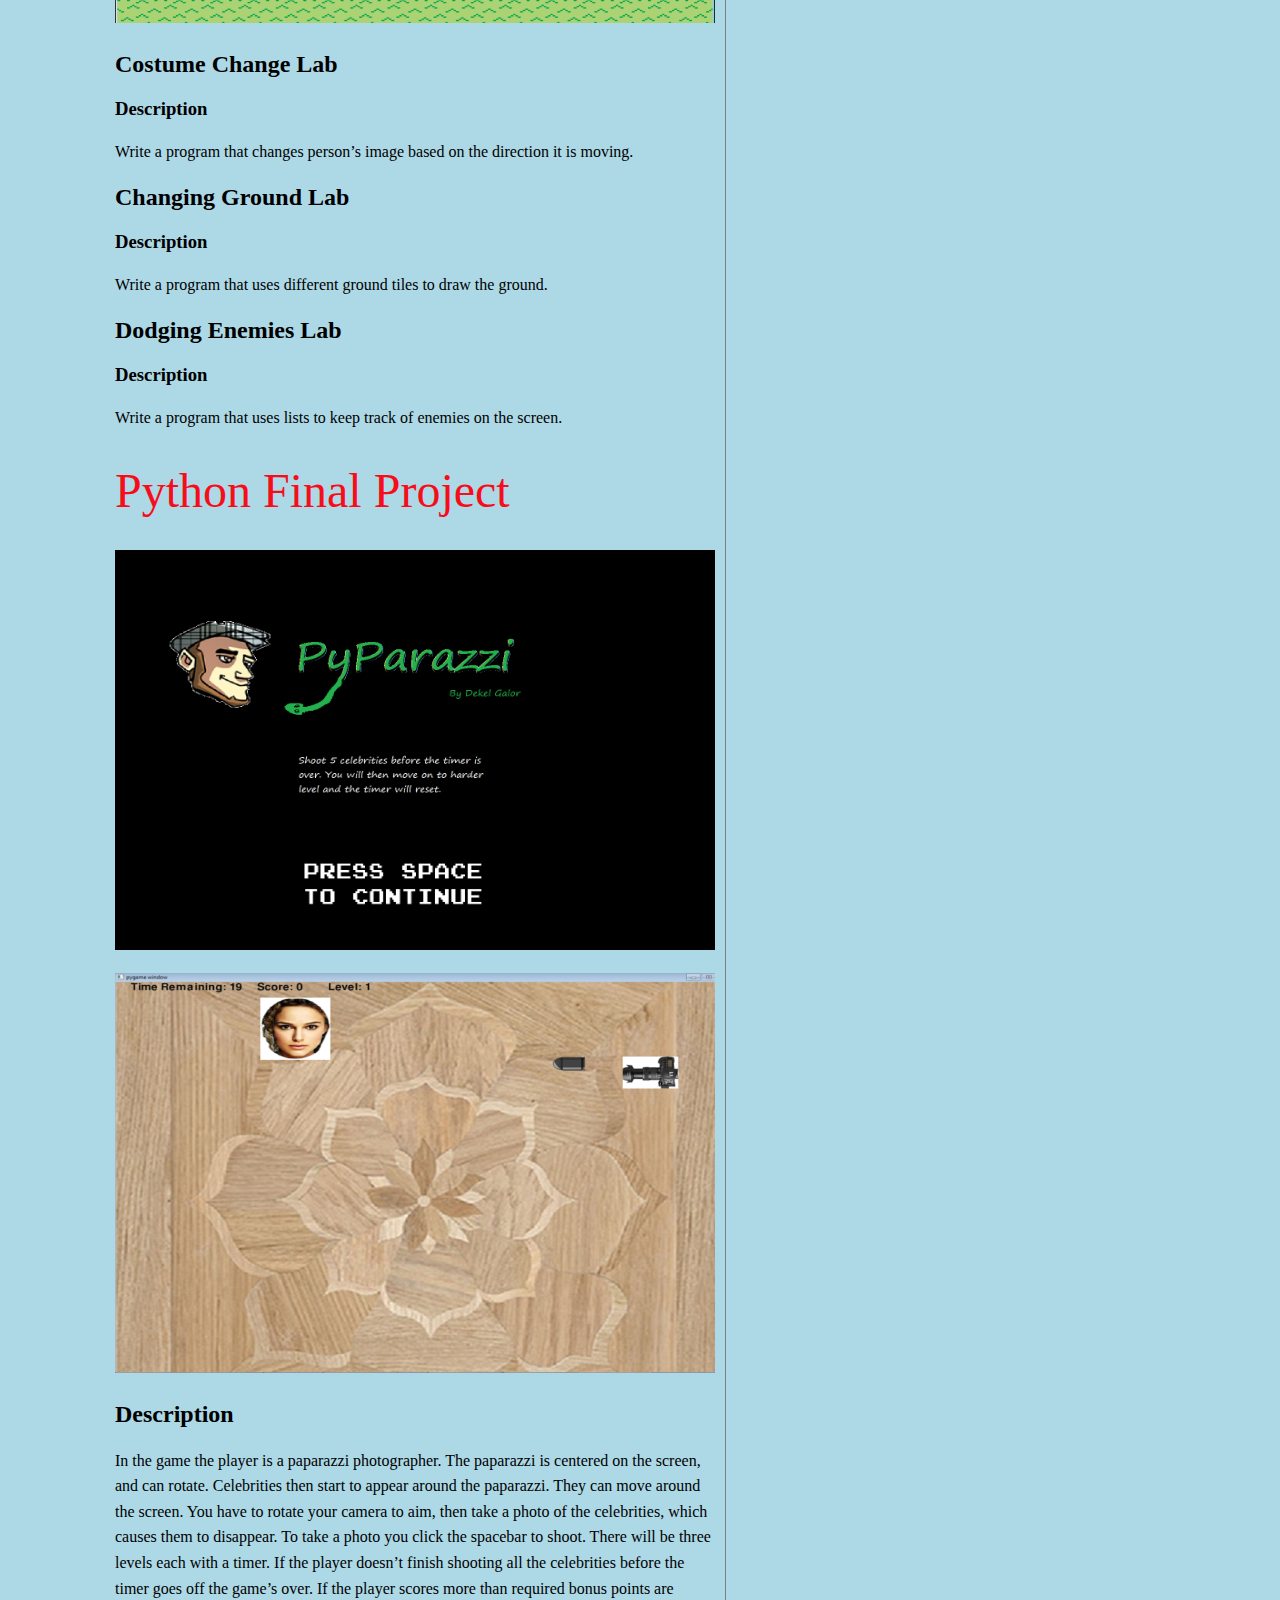
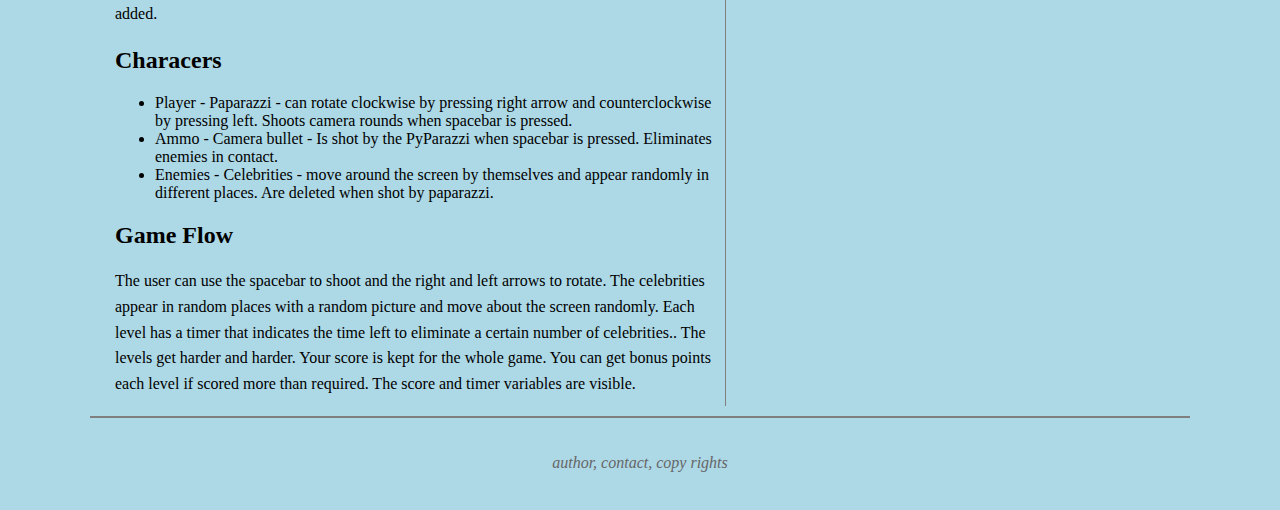
<file: python.html>
<!doctype html>

<html>

<head>
	<meta charset="UTF-8">
	<title>Python</title>
	<link href="main.css" rel="stylesheet" type="text/css">
	
</head>

<body>

<!-- Page Content Wrapper -->
<div id="wrapper">

	<!-- Page Header - Logo, Title, Links -->
	<header id="mainHeader">
	
		<h1>Exploring Computer Science</h1>
		<h2>Python Content</h2>
		<!-- site Navigation links -->
		<div id="mainNav">
			<ul id="pages">
				<li> 
					<a href="index.html">Home Page</a>	
				</li>
				<li> 
					<a href="scratch.html">Scratch</a>	
				</li>
				<li> 
					<a href="python.html">Python</a>	
				</li>
				<li> 
					<a href="java.html">Java</a>	
				</li>
				<li> 
					<a href="final.html">Final Project</a>	
				</li>
				<li> 
					<a href="jeroo.html">Jeroo Page</a>	
				</li>
			</ul>
		</div><!-- end Navigation links -->

	</header><!-- end header -->
	
	<!-- Section Content - Project and Assignments -->
	<section id="content">
	<h1>Unit 1 - Python Basics</h1>
		<p>Description: Unit 1 was all about learning the basic parts of python which you cannot code without. It was also a very brief intoduction to the world of pygame.</p>
		<p>
			<img src="images/py1.png"/ width="600" height="400">
		</p>
		<h2>Variables Lab</h2>
		<h3>Description</h3>
		<p>
			Write a program that takes user input and prints the results of several calculations.
		</p>
		<h3>Concepts Learned:</h3>
		<ul>
			<li>Use placeholders in print statements.</li>
			<li>Use placeholders in print statements.</li>
			<li>Use the new kind of print() statements.</li>
		</ul>
		<h2>Math Tricks Lab</h2>
		<h3>Description</h3>
		<p>
			Write a program that takes user input for a math trick and prints the answer.
		</p>
		<h3>Concepts Learned:</h3>
		<ul>
			<li>Import a file from another file.</li>
			<li>Take a string such as “6” and convert it to an integer using the built-in int() function.</li>
			<li>Do math calculation in python using (*, %, +, -, /)</li>
		</ul>
		<h2>Moving Lab</h2>
		<h3>Description</h3>
		<p>
			Write a class that creates an object and moves it around the screen.
		</p>
		<h3>Concepts Learned:</h3>
		<ul>
			<li>Use pygame by first importing it at the top</li>
			<li>Create background and fill the screen with white.</li>
			<li>Draw to the screen using the draw method which uses window.blit().</li>
			<li>Initialize pygame before code.</li>
			<li>Create objects from an imported class.</li>
		</ul>
		<h1>Unit 2 - If Statements</h1>
		<p>Description: Unit 2 was about what are if statements and how to use them in prgrams such as in pygame games. This information enabled us to create more complex games with bollean variables.</p>
		<p>
			<img src="images/py2.png"/ width="600" height="400">
		</p>
		<h2>Don’t Walk Off Lab</h2>
		<h3>Description</h3>
		<p>
			Write a program that will prevent your person from walking off the screen.
		</p>
		<h3>Concepts Learned:</h3>
		<ul>
			<li>Use an if statement inside a block of code that directs character movement to prevent it from moving while off screen.</li>
			<li>Use x and y in pygame.</li>
			<li>Use user input in pygame (keys).</li>
		</ul>
		<h2>Collide Lab</h2>
		<h3>Description</h3>
		<p>
			Write a program that will prevent your person from walking through another object.
		</p>
		<h3>Concepts Learned:</h3>
		<ul>
			<li>Use get_rect() to get a rectangle around objects for collision detection.</li>
			<li>Check if two rectangles are touching to see if objects are colliding</li>
			<li>Create a rectangle using get_rect()+length or width of image.</li>
		</ul>
		<h2>Running Man Lab</h2>
		<h3>Description</h3>
		<p>
			Write a program that will allow hopper to jump a certain height before back coming down to the ground.
		</p>
		<h3>Concepts Learned:</h3>
		<ul>
			<li>Realistically animate a character so a fake “gravity” applies.</li>
			<li>Use a count variable to tell the character when to stop jumping.</li>
			<li>Collision sensing with the wall.</li>
		</ul>
		<h1>Unit 3 - Loops</h1>
		<p>Description: Unit 3 talked about all kinds of loops, such as for and while loops. This enables us to process great amounts of data with a small amount of code.</p>
		<p>
			<img src="images/py3.png"/ width="600" height="400">
		</p>
		<h2>Timer Lab</h2>
		<h3>Description</h3>
		<p>
			Write a program that counts down seconds until it reaches 0.
		</p>
		<!-- <h3>Concepts Learned:</h3>
		<ul>
			<li>Use an if statement inside a block of code that directs character movement to prevent it from moving while off screen.</li>
			<li>Use x and y in pygame.</li>
			<li>Use user input in pygame (keys).</li>
		</ul> -->
		<h2>Caeser Cipher</h2>
		<h3>Description</h3>
		<p>
			Write a program that will build a cipher method that received 2 parameters.\n The first parameter is a String parameter. The second parameter will state how far\n to shift the alphabet that will be used to encode the String parameter.\n The String parameter is encoded using the Caesar Cipher algorithm based on the shifted alphabet String.
		</p>
		<!-- <h3>Concepts Learned:</h3>
		<ul>
			<li>Use get_rect() to get a rectangle around objects for collision detection.</li>
			<li>Check if two rectangles are touching to see if objects are colliding</li>
			<li>Create a rectangle using get_rect()+length or width of image.</li>
		</ul> -->
		<h2>Squares and Circles Lab</h2>
		<h3>Description</h3>
		<p>
			Write a program that draws shrinking squares and circles.
		</p>
		<!-- <h3>Concepts Learned:</h3>
		<ul>
			<li>Realistically animate a character so a fake “gravity” applies.</li>
			<li>Use a count variable to tell the character when to stop jumping.</li>
			<li>Collision sensing with the wall.</li>
		</ul> -->
		<h2>Tiles Lab</h2>
		<h3>Description</h3>
		<p>
			Write a program that uses a grass tile to draw the ground and adds rocks at random points.
		</p>
		<h1>Unit 4 - Lists</h1>
		<p>Description: This unit was about creating, accessing and using lists. This enables us to create multiple objects that are controlled simultaniously as well as different costumes for each object.
		<p>
			<img src="images/py4.png"/ width="600" height="400">
		</p>
		<h2>Costume Change Lab</h2>
		<h3>Description</h3>
		<p>
			Write a program that changes person’s image based on the direction it is moving.
		</p>
		<!-- <h3>Concepts Learned:</h3>
		<ul>
			<li>Use an if statement inside a block of code that directs character movement to prevent it from moving while off screen.</li>
			<li>Use x and y in pygame.</li>
			<li>Use user input in pygame (keys).</li>
		</ul> -->
		<h2>Changing Ground Lab</h2>
		<h3>Description</h3>
		<p>
			Write a program that uses different ground tiles to draw the ground.
		</p>
		<!-- <h3>Concepts Learned:</h3>
		<ul>
			<li>Use get_rect() to get a rectangle around objects for collision detection.</li>
			<li>Check if two rectangles are touching to see if objects are colliding</li>
			<li>Create a rectangle using get_rect()+length or width of image.</li>
		</ul> -->
		<h2>Dodging Enemies Lab</h2>
		<h3>Description</h3>
		<p>
			Write a program that uses lists to keep track of enemies on the screen.
		</p>
		<!-- <h3>Concepts Learned:</h3>
		<ul>
			<li>Realistically animate a character so a fake “gravity” applies.</li>
			<li>Use a count variable to tell the character when to stop jumping.</li>
			<li>Collision sensing with the wall.</li>
		</ul> -->
		<h1>Python Final Project</h1>
		<p>
			<img src="images/pap.png"/ width="600" height="400">
		</p>
		<p>
			<img src="images/papss.png"/ width="600" height="400">
		</p>
		<h2>Description</h2>
		<p>In the game the player is a paparazzi photographer. The paparazzi is centered on the screen, and can rotate. Celebrities then start to appear around the paparazzi. They can move around the screen. You have to rotate your camera to aim, then take a photo of the celebrities, which causes them to disappear. To take a photo you click the spacebar to shoot. There will be three levels each with a timer. If the player doesn’t finish shooting all the celebrities before the timer goes off the game’s over. If the player scores more than required bonus points are added.</p>
		<h2>Characers</h2>
		<ul>
			<li>Player - Paparazzi - can rotate clockwise by pressing right arrow and counterclockwise by pressing left. Shoots camera rounds when spacebar is pressed.</li>
			<li>Ammo - Camera bullet - Is shot by the PyParazzi when spacebar is pressed. Eliminates enemies in contact.</li>
			<li>Enemies - Celebrities - move around the screen by themselves and appear randomly in different places. Are deleted when shot by paparazzi.</li>
		</ul>
		<h2>Game Flow</h2>
		<p>The user can use the spacebar to shoot and the right and left arrows to rotate. The celebrities appear in random places with a random picture and move about the screen randomly. Each level has a timer that indicates the time left to eliminate a certain number of celebrities.. The levels get harder and harder. Your score is kept for the whole game. You can get bonus points each level if scored more than required. The score and timer variables are visible.</p>
	</section><!-- end Conent -->
	
	<!-- Aside Content - Hobbies & Interests -->
	<aside id="hobbies">
		<p>Place things you like here, photos, links, videos, etc.</p>
	</aside><!-- end Hobbies -->
	
	<!-- Footer Content -->
	<footer id="pageFooter">
		<p>author, contact, copy rights</p>
	</footer><!-- end Footer -->

</div><!-- end Wrapper -->


</body>

</html>
</file>
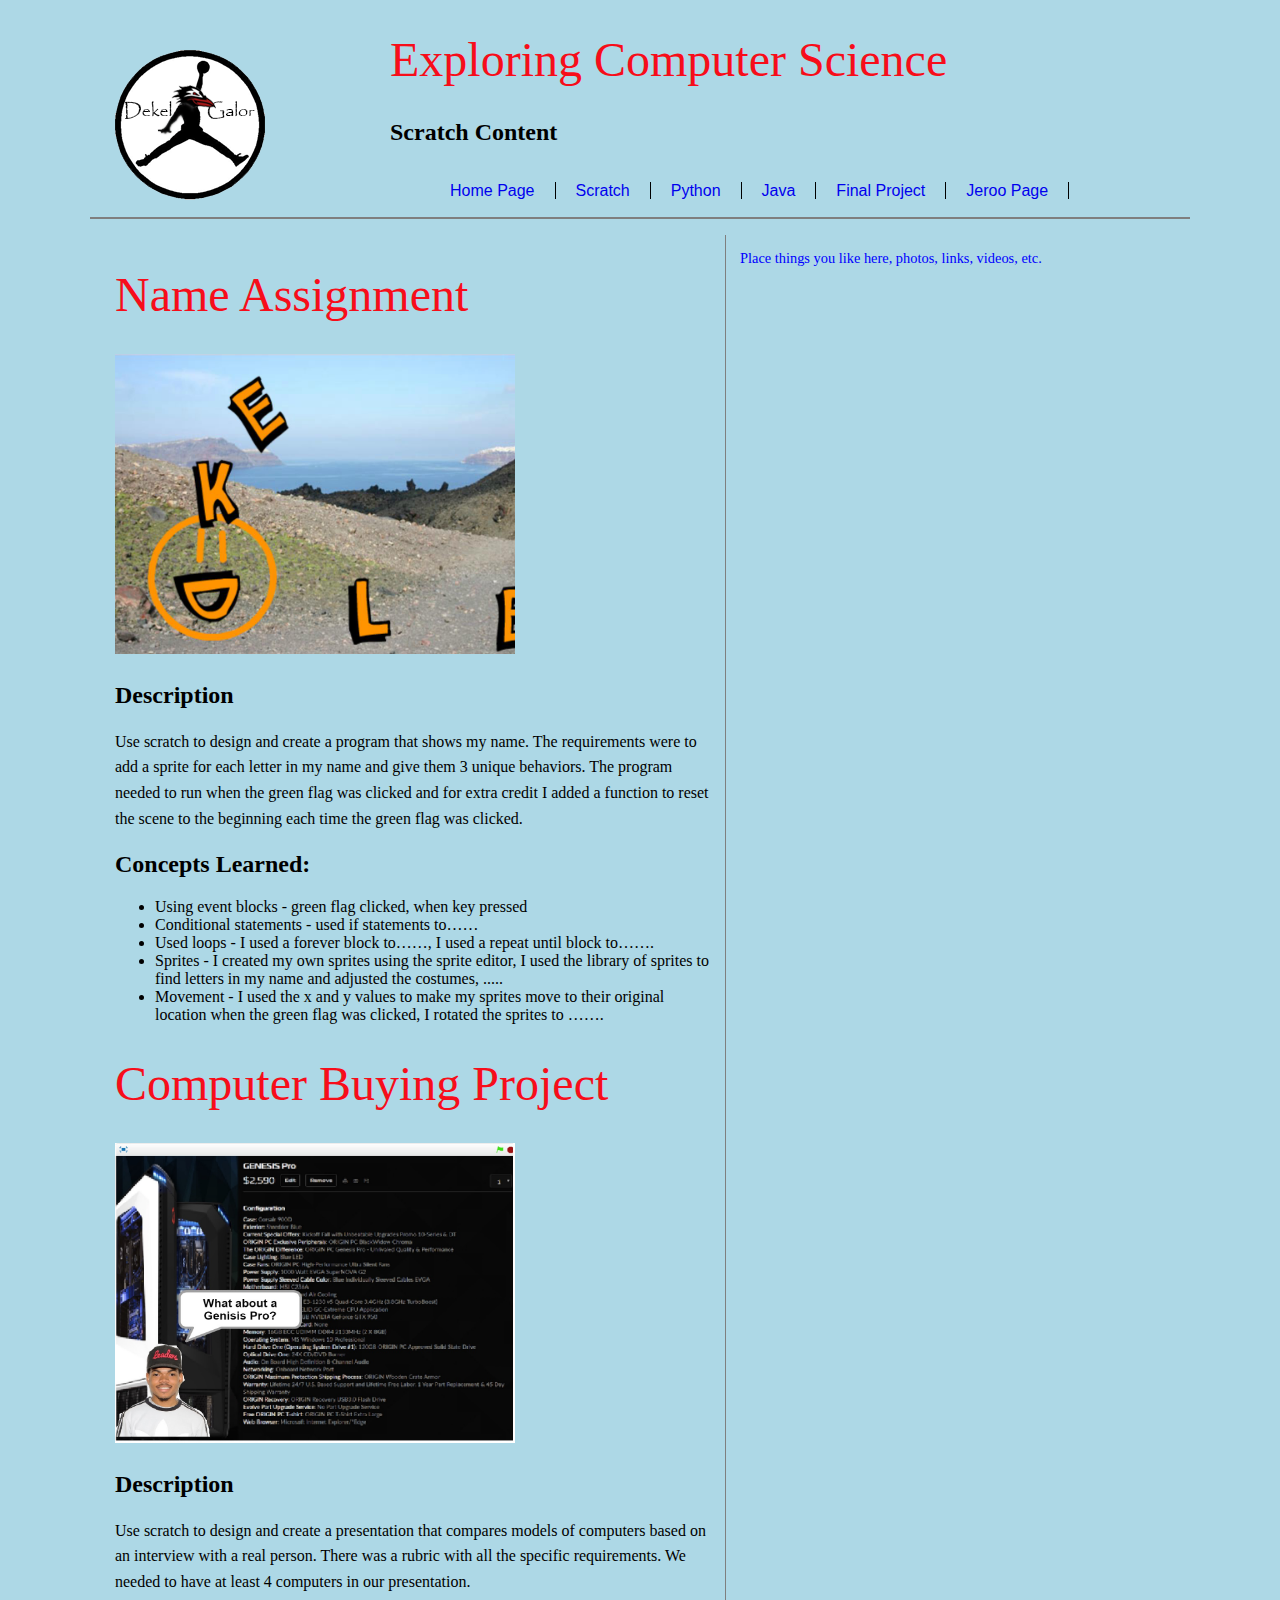
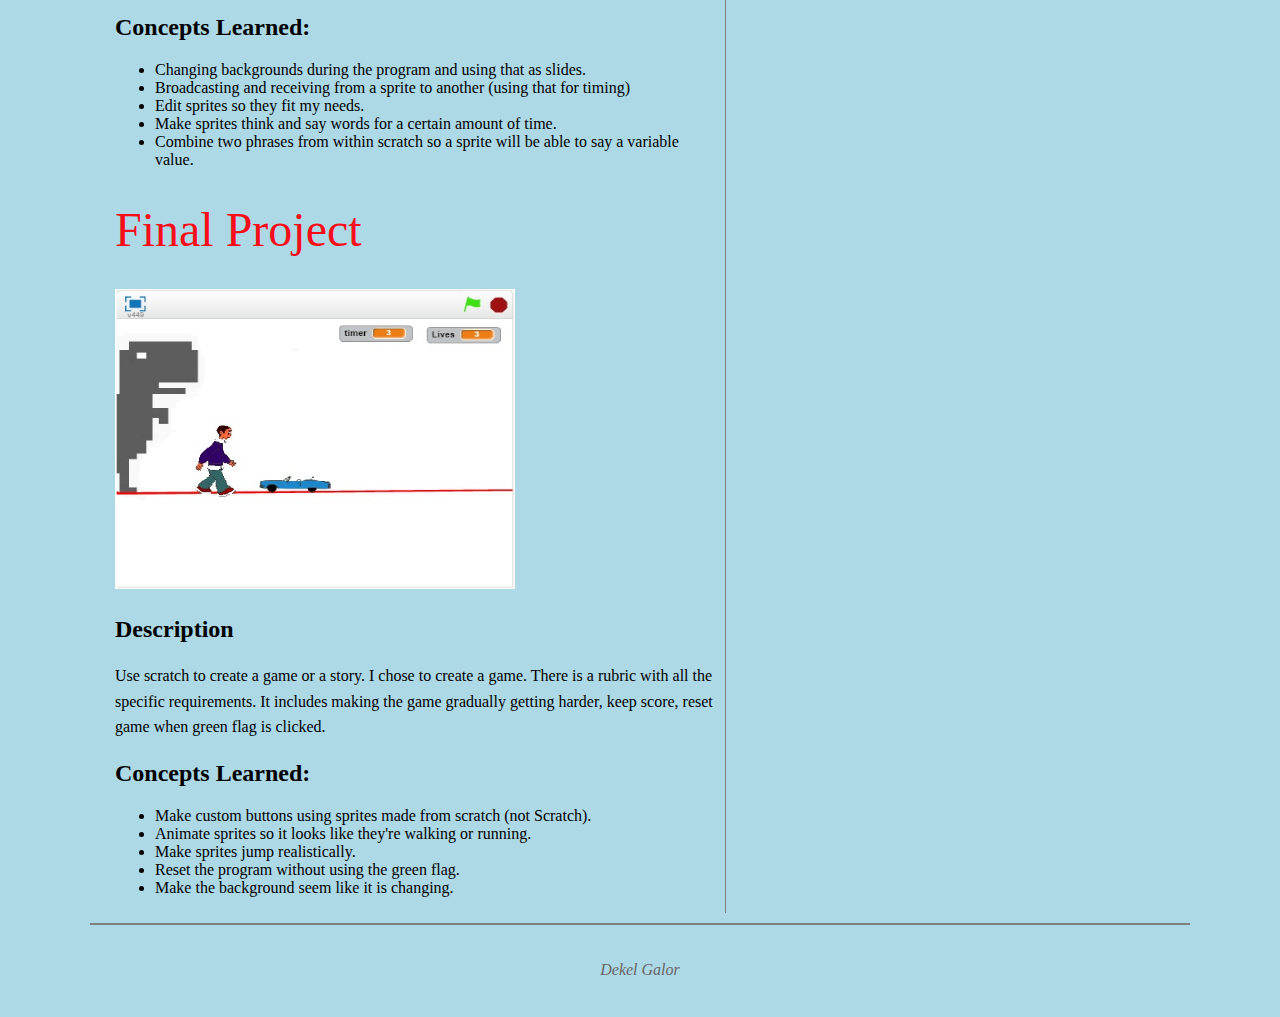
<file: scratch.html>
<!doctype html>

<html>

<head>
	<meta charset="UTF-8">
	<title>Scratch</title>
	<link href="main.css" rel="stylesheet" type="text/css">
	
</head>

<body>

<!-- Page Content Wrapper -->
<div id="wrapper">

	<!-- Page Header - Logo, Title, Links -->
	<header id="mainHeader">
		<h1>Exploring Computer Science</h1>
		<h2>Scratch Content</h2>
		<!-- site Navigation links -->
		<div id="mainNav">
			<ul id="pages">
				<li> 
					<a href="index.html">Home Page</a>	
				</li>
				<li> 
					<a href="scratch.html">Scratch</a>	
				</li>
				<li> 
					<a href="python.html">Python</a>	
				</li>
				<li> 
					<a href="java.html">Java</a>	
				</li>
				<li> 
					<a href="final.html">Final Project</a>	
				</li>
				<li> 
					<a href="jeroo.html">Jeroo Page</a>	
				</li>
			</ul>
		</div><!-- end Navigation links -->

	</header><!-- end header -->
	
<section id="content">
		<h1>Name Assignment</h1>
		<p>
			<img src="images/name.jpg"/ width="400" height="300">
		</p>
		<h2>Description</h2>
		<p>
			Use scratch to design and create a program that shows my name. The requirements were to add a sprite for each letter in my name and give them 3 unique behaviors.  The program needed to run when the green flag was clicked and for extra credit I added a function to reset the scene to the beginning each time the green flag was clicked.
		</p>
		<h2>Concepts Learned:</h2>
		<ul>
			<li>Using event blocks - green flag clicked, when key pressed</li>
			<li>Conditional statements - used if statements to……</li>
			<li>Used loops - I used a forever block to……, I used a repeat until block to…….</li>
			<li>Sprites - I created my own sprites using the sprite editor,  I used the library of sprites to find letters in my name and adjusted the costumes, .....</li>
			<li>Movement - I used the x and y values to make my sprites move to their original location when the green flag was clicked,  I rotated the sprites to …….</li>
		</ul>
		
		<h1>Computer Buying Project</h1>
		<p>
			<img src="images/cbp.jpg"/ width="400" height="300">
		</p>
		<h2>Description</h2>
		<p>
			Use scratch to design and create a presentation that compares models of computers based on an interview with a real person. There was a rubric with all the specific requirements. We needed to have at least 4 computers in our presentation.
		</p>
		<h2>Concepts Learned:</h2>
		<ul>
			<li>Changing backgrounds during the program and using that as slides.</li>
			<li>Broadcasting and receiving from a sprite to another (using that for timing)</li>
			<li>Edit sprites so they fit my needs.</li>
			<li>Make sprites think and say words for a certain amount of time.</li>
			<li>Combine two phrases from within scratch so a sprite will be able to say a variable value.</li>
		</ul>
		
		<h1>Final Project</h1>
		<p>
			<img src="images/fp.jpg"/ width="400" height="300">
		</p>
		<h2>Description</h2>
		<p>
			Use scratch to create a game or a story. I chose to create a game. There is a rubric with all the specific requirements. It includes making the game gradually getting harder, keep score, reset game when green flag is clicked.
		</p>
		<h2>Concepts Learned:</h2>
		<ul>
			<li>Make custom buttons using sprites made from scratch (not Scratch).</li>
			<li>Animate sprites so it looks like they're walking or running.</li>
			<li>Make sprites jump realistically.</li>
			<li>Reset the program without using the green flag.</li>
			<li>Make the background seem like it is changing.</li>
		</ul>
		
		
	</section><!-- end Conent -->
	
	<!-- Aside Content - Hobbies & Interests -->
	<aside id="hobbies">
		<p style="font-family:verdana;color:blue;" >Place things you like here, photos, links, videos, etc.</p>
	</aside><!-- end Hobbies -->
	
	<!-- Footer Content -->
	<footer id="pageFooter">
		<p>Dekel Galor</p>
	</footer><!-- end Footer -->

</div><!-- end Wrapper -->



</body>

</html>
</file>
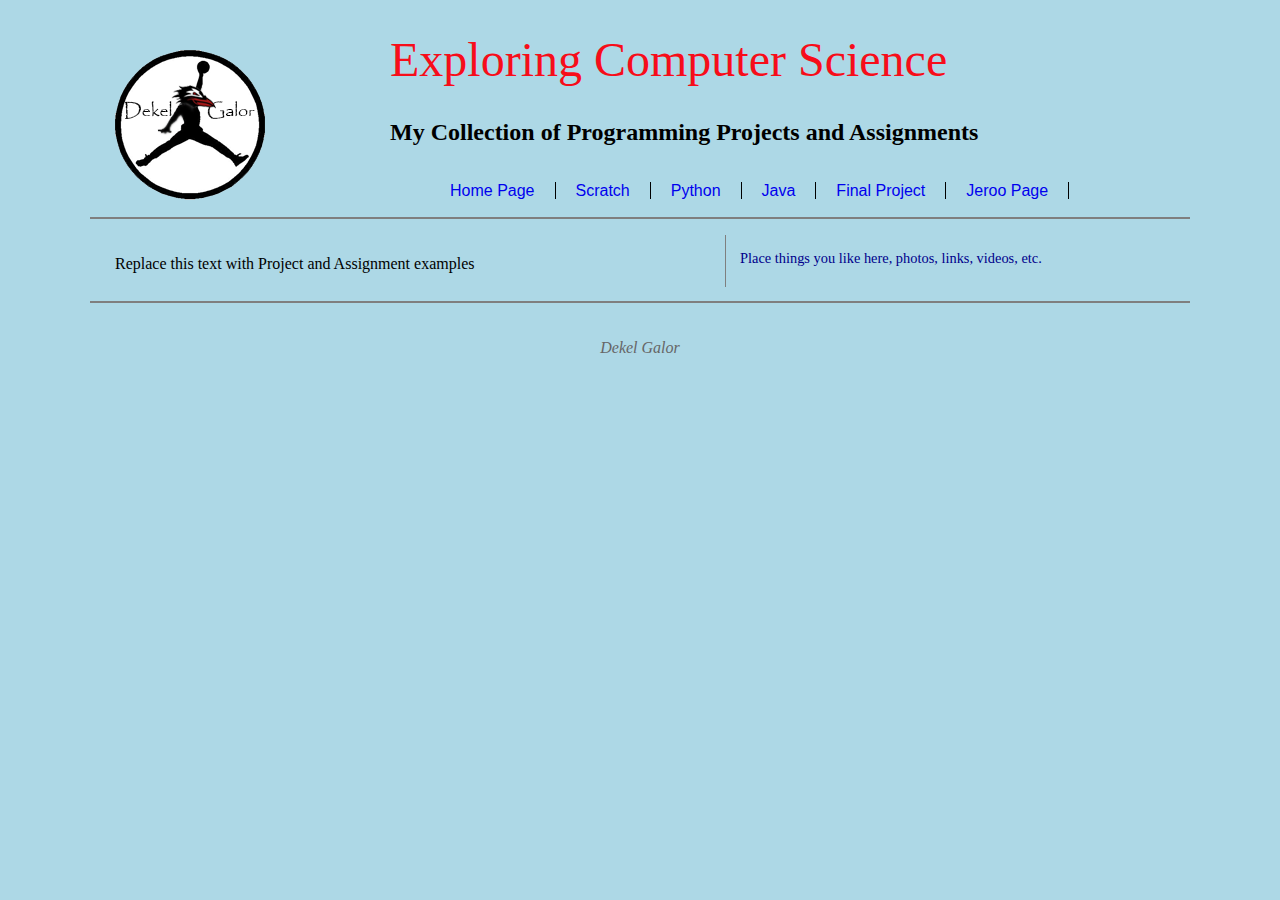
<file: template.html>
<!doctype html>

<html>

<head>
	<meta charset="UTF-8">
	<title>Template</title>
	<link href="main.css" rel="stylesheet" type="text/css">
	
</head>

<body>

<!-- Page Content Wrapper -->
<div id="wrapper">

	<!-- Page Header - Logo, Title, Links -->
	<header id="mainHeader">
		<h1>Exploring Computer Science</h1>
		<h2>My Collection of Programming 
			Projects and Assignments</h2>
		<!-- site Navigation links -->
		<div id="mainNav">
			<ul id="pages">				
				<li> 
					<a href="index.html">Home Page</a>	
				</li>
				<li> 
					<a href="scratch.html">Scratch</a>	
				</li>
				<li> 
					<a href="python.html">Python</a>	
				</li>
				<li> 
					<a href="java.html">Java</a>	
				</li>
				<li> 
					<a href="final.html">Final Project</a>	
				</li>
				<li> 
					<a href="jeroo.html">Jeroo Page</a>	
				</li>
			</ul>
		</div><!-- end Navigation links -->

	</header><!-- end header -->
	
	<!-- Section Content - Project and Assignments -->
	<section id="content">
		<p>Replace this text with Project and Assignment examples</p>
	</section><!-- end Conent -->
	
	<!-- Aside Content - Hobbies & Interests -->
	<aside id="hobbies">
		<p>Place things you like here, photos, links, videos, etc.</p>
	</aside><!-- end Hobbies -->
	
	<!-- Footer Content -->
	<footer id="pageFooter">
		<p>Dekel Galor</p>
	</footer><!-- end Footer -->

</div><!-- end Wrapper -->


</body>

</html>
</file>
<file: main.css>
@charset "UTF-8";

body {
	background: lightblue;
	font: 100% Times, serif;
}
h1 {
	font: 300% times, serif;
	color: #F70D1A;
}

p {
	color: darkblue;
}
#wrapper {
	width: 1100px;
	margin: 0 auto;
	padding: 0 50px;
	text-align: left;
	position: relative;
}
header#mainHeader {
	height: 185px;
	background: url(images/logo.png) no-repeat 25px center;
	padding: 0 75px 0 300px;
	position: relative;
	border-bottom: 2px solid #7f7f7f;
	margin-bottom:16px;
}
header#mainHeader div{
	margin-top: 16px;
}
header#mainHeader ul{
	list-style: none;
	float: left;
}
header#mainHeader ul li {
	float: left;
}
header#mainHeader ul li a {
	font-family:Arial, Helvetica, sans-serif;
	font-size:20;
	padding: 0 20px;
	border-right: 1px solid black;
	text-decoration: none;
}
header#mainHeader ul li a.last{
	border:none;
}
header#mainHeader ul li a:hover{
	color: #c00000;
}

section#content {
	float: left;
	width: 600px;
	padding: 0 10px 0 25px;
	margin-bottom: 10px;
	border-right: 1px solid #7f7f7f;
	color: 	#000000;
}

section#content p {
	color: 	#000000;
	line-height: 1.6;
	margin-bottom: 10px;
}

aside#hobbies {
	font-size: 90%;
	float: right;
	width: 450px;
	margin-bottom: 20px;
	color: 	#000000;
}

footer#pageFooter {
	clear: both;
	border-top: 2px solid #7f7f7f;
	padding: 20px;
}

footer#pageFooter p {
	text-align: center;
	font-style: italic;
	margin-bottom: 10px;
	color: #666;
}
</file>
